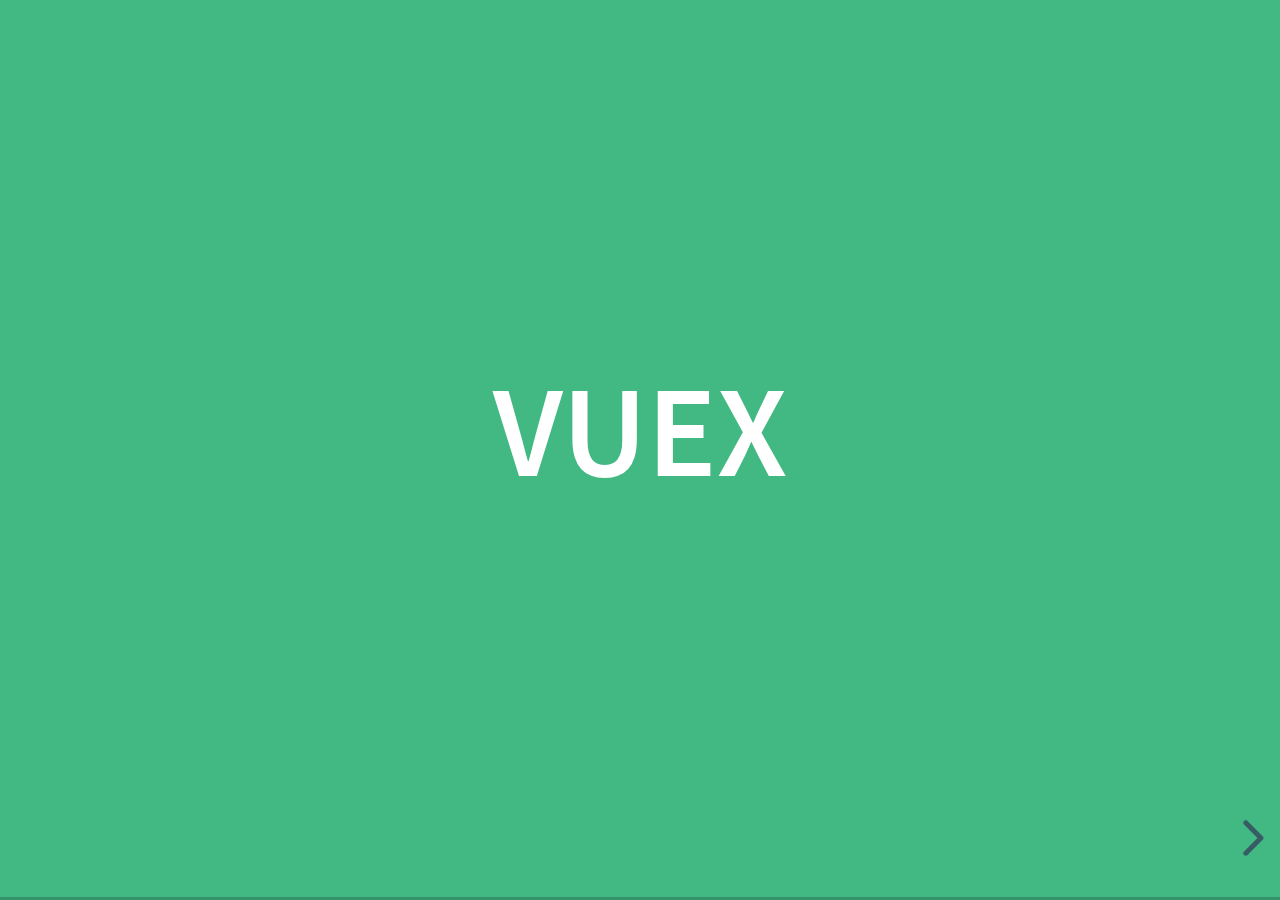
<file: index.html>
<!doctype html>
<html>
	<head>
		<meta charset="utf-8">
		<meta name="viewport" content="width=device-width, initial-scale=1.0, maximum-scale=1.0, user-scalable=no">

		<title>reveal.js</title>

		<link rel="stylesheet" href="css/reveal.css">
		<link rel="stylesheet" href="css/theme/black.css">

		<!-- Theme used for syntax highlighting of code -->
		<link rel="stylesheet" href="lib/css/zenburn.css">

		<!-- Printing and PDF exports -->
		<script>
			var link = document.createElement( 'link' );
			link.rel = 'stylesheet';
			link.type = 'text/css';
			link.href = window.location.search.match( /print-pdf/gi ) ? 'css/print/pdf.css' : 'css/print/paper.css';
			document.getElementsByTagName( 'head' )[0].appendChild( link );
		</script>
	</head>
	<body>
		<div class="reveal">
			<div class="slides">
				<section>
					<h1>VUEX</h1>
				</section>
				<section>
					<section>
						<h3>What is Vuex?</h3>

						<aside class="notes">
							<ul>
								<li>Vuex is a state management pattern + library for Vue.js applications.</li>
								<li>It serves as a centralized store for all the components in an application, with rules ensuring that the state can only be mutated in a predictable fashion.</li>
							</ul>
						</aside>
					</section>
					<section>
						<h3>What is a "State Management Pattern"?</h3>
						<img src="lib/images/vuex.png" style="height: 500px;">
					</section>
					<section>
						<h3>Shared State</h3>
						<img src="lib/images/shared-state.png" style="height: 500px;">
					</section>
				</section>
				<section>
					<section>
						<h3>Core Concepts</h3>
						<ol>
							<li class="fragment fade-up">State</li>
							<li class="fragment fade-up">Getters</li>
							<li class="fragment fade-up">Mutations</li>
							<li class="fragment fade-up">Actions</li>
							<li class="fragment fade-up">Modules</li>
						</ol>
					</section>
				</section>
				<section>
					<section>
						<h3>State</h3>
						<ul>
							<li>Vuex uses a single state tree.</li>
							<li>Data that is being shared to all the components.</li>
							<li>State is immutable.</li>
						</ul>

						<aside class="notes">
								<ul>
									<li>This single object contains all your application level state and serves as the "single source of truth".</li>
									<li>All the data that is in the store can be accessed by the application's components.</li>
									<li>We can't directly change the value of the state.</li>
									<li>To access a state object in a component, we use this.$store.state.(state name)</li>
								</ul>
						</aside>
					</section>
					<section>
						<h3>Getters</h3>
						<ul>
							<li>This is often used if there is an action that needs to be done to the state before returning its value.</li>
							<li>Like computed properties, getter's result are cached.</li>
						</ul>

						<aside class="notes">
							<ul>
								<li>To access a getter object in a component, we use this.$store.getters.(getter name)</li>
							</ul>
						</aside>
					</section>
					<section>
						<h3>Mutations</h3>
						<ul>
							<li>The way to change a value of a state</li>
							<li>Vuex mutations are very similar to events: each mutation has a string type and a handler.</li>
							<li>Mutations are synchronous.</li>
						</ul>

						<aside class="notes">
							<ul>
								<li>You cannot directly call a mutation handler.</li>
								<li>To invoke a mutation handler, you need to call store.commit with its type</li>
								<li>store.commit('name of mutation')</li>
								<li>We can also commit with payload, store.commit('name of mutation', payload)</li>
								<li>It is a best practice practice to use constants for mutation types in Flux implementations.</li>
								<li>This allows the code to take advantage of tooling like linters, and putting all constants in a single file allows your collaborators to get an at-a-glance view of what mutations are possible in the entire application.</li>
							</ul>
						</aside>
					</section>
					<section>
						<h3>Actions</h3>
						<ul>
							<li>Similar to mutations, but actions commit mutations</li>
							<li>Actions are asynchronous.</li>
						</ul>

						<aside class="notes">
							<ul>
								<li>Action handlers receive a context object which exposes the same set of methods/properties on the store instance, so you can call context.commit to commit a mutation, or access the state and getters via context.state and context.getters</li>
								<li>Actions are triggered with the store.dispatch('name of mutation') method</li>
							</ul>
						</aside>
					</section>
					<section>
						<h3>Modules</h3>
						<ul>
							<li>Each module can contain its own state, mutations, actions, getters, and even nested modules.</li>
							<li>By default, actions, mutations and getters inside modules are still registered under the global namespace.</li>
						</ul>

						<aside class="notes">
							<ul>
								<li>If you want your modules to be more self-contained or reusable, you can mark it as namespaced with namespaced: true</li>
							</ul>
						</aside>
					</section>
				</section>
				<section>
					<section>
						<h3>Application Structure</h3>
						<p>Vuex doesn't really restrict how you structure your code. Rather, it enforces a set of high-level principles:</p>
						<ol>
							<li>Application-level state is centralized in the store.</li>
							<li>The only way to mutate the state is by committing mutations, which are synchronous transactions.</li>
							<li>Asynchronous logic should be encapsulated in, and can be composed with actions.</li>
						</ol>
					</section>
					<section>
						<img src="lib/images/proj-structure.png"/ style="height: 500px;" />
					</section>
				</section>
				<section>
					<section>
						<h3>Vuex Dev Tool</h3>
						<img src="lib/images/devtool.png" style="height: 500px;">
					</section>
					<section>
						<a href="https://vuex.vuejs.org/guide/testing.html" target="_blank"><h3>Testing</h3></a>
						<aside class="notes">Click on Testing to go to the Vuex Documentation</aside>
					</section>
				</section>
				<section>
					<h1>DEMO</h1>
					<aside class="notes">/mnt/c/Sites/javascript/vue-quiz</aside>
				</section>
			</div>
		</div>

		<script src="lib/js/head.min.js"></script>
		<script src="js/reveal.js"></script>

		<script>
			// More info about config & dependencies:
			// - https://github.com/hakimel/reveal.js#configuration
			// - https://github.com/hakimel/reveal.js#dependencies
			Reveal.initialize({
				dependencies: [
					{ src: 'plugin/markdown/marked.js' },
					{ src: 'plugin/markdown/markdown.js' },
					{ src: 'plugin/notes/notes.js', async: true },
					{ src: 'plugin/highlight/highlight.js', async: true, callback: function() { hljs.initHighlightingOnLoad(); } }
				]
			});
		</script>
	</body>
</html>
</file>
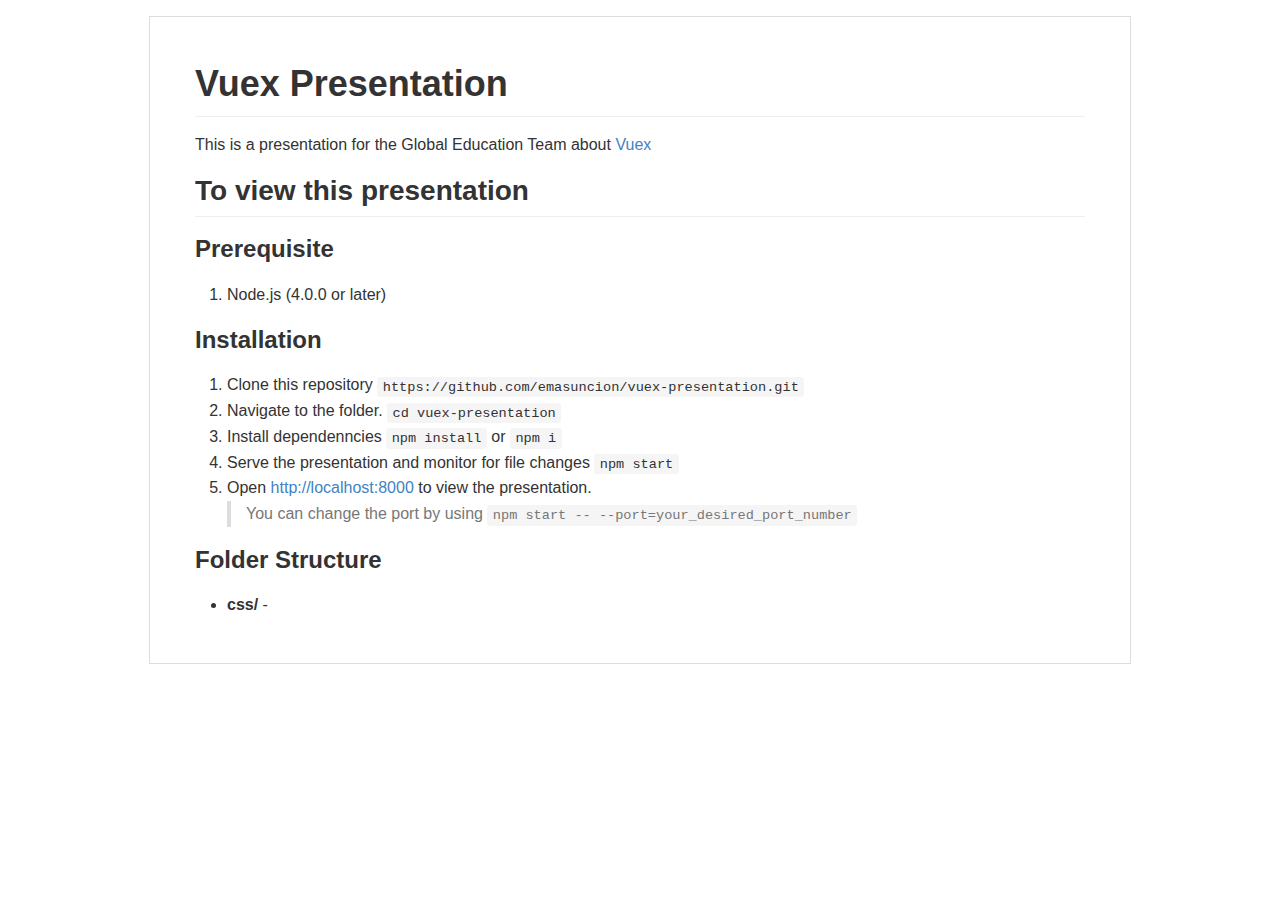
<file: README.html>
<!DOCTYPE html><html><head><meta charset="utf-8"><style>body {
  max-width: 980px;
  border: 1px solid #ddd;
  outline: 1300px solid #fff;
  margin: 16px auto;
}

body .markdown-body
{
  padding: 45px;
}

@font-face {
  font-family: fontawesome-mini;
  src: url([data-uri]) format('woff');
}

.markdown-body {
  font-family: sans-serif;
  -ms-text-size-adjust: 100%;
  -webkit-text-size-adjust: 100%;
  color: #333333;
  overflow: hidden;
  font-family: "Helvetica Neue", Helvetica, "Segoe UI", Arial, freesans, sans-serif;
  font-size: 16px;
  line-height: 1.6;
  word-wrap: break-word;
}

.markdown-body a {
  background: transparent;
}

.markdown-body a:active,
.markdown-body a:hover {
  outline: 0;
}

.markdown-body b,
.markdown-body strong {
  font-weight: bold;
}

.markdown-body mark {
  background: #ff0;
  color: #000;
  font-style: italic;
  font-weight: bold;
}

.markdown-body sub,
.markdown-body sup {
  font-size: 75%;
  line-height: 0;
  position: relative;
  vertical-align: baseline;
}
.markdown-body sup {
  top: -0.5em;
}
.markdown-body sub {
  bottom: -0.25em;
}

.markdown-body h1 {
  font-size: 2em;
  margin: 0.67em 0;
}

.markdown-body img {
  border: 0;
}

.markdown-body hr {
  -moz-box-sizing: content-box;
  box-sizing: content-box;
  height: 0;
}

.markdown-body pre {
  overflow: auto;
}

.markdown-body code,
.markdown-body kbd,
.markdown-body pre,
.markdown-body samp {
  font-family: monospace, monospace;
  font-size: 1em;
}

.markdown-body input {
  color: inherit;
  font: inherit;
  margin: 0;
}

.markdown-body html input[disabled] {
  cursor: default;
}

.markdown-body input {
  line-height: normal;
}

.markdown-body input[type="checkbox"] {
  box-sizing: border-box;
  padding: 0;
}

.markdown-body table {
  border-collapse: collapse;
  border-spacing: 0;
}

.markdown-body td,
.markdown-body th {
  padding: 0;
}

.markdown-body .codehilitetable {
  border: 0;
  border-spacing: 0;
}

.markdown-body .codehilitetable tr {
  border: 0;
}

.markdown-body .codehilitetable pre,
.markdown-body .codehilitetable div.codehilite {
  margin: 0;
}

.markdown-body .linenos,
.markdown-body .code,
.markdown-body .codehilitetable td {
  border: 0;
  padding: 0;
}

.markdown-body td:not(.linenos) .linenodiv {
  padding: 0 !important;
}

.markdown-body .code {
  width: 100%;
}

.markdown-body .linenos div pre,
.markdown-body .linenodiv pre,
.markdown-body .linenodiv {
  border: 0;
  -webkit-border-radius: 0;
  -moz-border-radius: 0;
  border-radius: 0;
  -webkit-border-top-left-radius: 3px;
  -webkit-border-bottom-left-radius: 3px;
  -moz-border-radius-topleft: 3px;
  -moz-border-radius-bottomleft: 3px;
  border-top-left-radius: 3px;
  border-bottom-left-radius: 3px;
}

.markdown-body .code div pre,
.markdown-body .code div {
  border: 0;
  -webkit-border-radius: 0;
  -moz-border-radius: 0;
  border-radius: 0;
  -webkit-border-top-right-radius: 3px;
  -webkit-border-bottom-right-radius: 3px;
  -moz-border-radius-topright: 3px;
  -moz-border-radius-bottomright: 3px;
  border-top-right-radius: 3px;
  border-bottom-right-radius: 3px;
}

.markdown-body * {
  -moz-box-sizing: border-box;
  box-sizing: border-box;
}

.markdown-body input {
  font: 13px Helvetica, arial, freesans, clean, sans-serif, "Segoe UI Emoji", "Segoe UI Symbol";
  line-height: 1.4;
}

.markdown-body a {
  color: #4183c4;
  text-decoration: none;
}

.markdown-body a:hover,
.markdown-body a:focus,
.markdown-body a:active {
  text-decoration: underline;
}

.markdown-body hr {
  height: 0;
  margin: 15px 0;
  overflow: hidden;
  background: transparent;
  border: 0;
  border-bottom: 1px solid #ddd;
}

.markdown-body hr:before,
.markdown-body hr:after {
  display: table;
  content: " ";
}

.markdown-body hr:after {
  clear: both;
}

.markdown-body h1,
.markdown-body h2,
.markdown-body h3,
.markdown-body h4,
.markdown-body h5,
.markdown-body h6 {
  margin-top: 15px;
  margin-bottom: 15px;
  line-height: 1.1;
}

.markdown-body h1 {
  font-size: 30px;
}

.markdown-body h2 {
  font-size: 21px;
}

.markdown-body h3 {
  font-size: 16px;
}

.markdown-body h4 {
  font-size: 14px;
}

.markdown-body h5 {
  font-size: 12px;
}

.markdown-body h6 {
  font-size: 11px;
}

.markdown-body blockquote {
  margin: 0;
}

.markdown-body ul,
.markdown-body ol {
  padding: 0;
  margin-top: 0;
  margin-bottom: 0;
}

.markdown-body ol ol,
.markdown-body ul ol {
  list-style-type: lower-roman;
}

.markdown-body ul ul ol,
.markdown-body ul ol ol,
.markdown-body ol ul ol,
.markdown-body ol ol ol {
  list-style-type: lower-alpha;
}

.markdown-body dd {
  margin-left: 0;
}

.markdown-body code,
.markdown-body pre,
.markdown-body samp {
  font-family: Consolas, "Liberation Mono", Menlo, Courier, monospace;
  font-size: 12px;
}

.markdown-body pre {
  margin-top: 0;
  margin-bottom: 0;
}

.markdown-body kbd {
  background-color: #e7e7e7;
  background-image: -moz-linear-gradient(#fefefe, #e7e7e7);
  background-image: -webkit-linear-gradient(#fefefe, #e7e7e7);
  background-image: linear-gradient(#fefefe, #e7e7e7);
  background-repeat: repeat-x;
  border-radius: 2px;
  border: 1px solid #cfcfcf;
  color: #000;
  padding: 3px 5px;
  line-height: 10px;
  font: 11px Consolas, "Liberation Mono", Menlo, Courier, monospace;
  display: inline-block;
}

.markdown-body>*:first-child {
  margin-top: 0 !important;
}

.markdown-body>*:last-child {
  margin-bottom: 0 !important;
}

.markdown-body .headerlink {
  font: normal 400 16px fontawesome-mini;
  vertical-align: middle;
  margin-left: -16px;
  float: left;
  display: inline-block;
  text-decoration: none;
  opacity: 0;
  color: #333;
}

.markdown-body .headerlink:focus {
  outline: none;
}

.markdown-body h1 .headerlink {
  margin-top: 0.8rem;
}

.markdown-body h2 .headerlink,
.markdown-body h3 .headerlink {
  margin-top: 0.6rem;
}

.markdown-body h4 .headerlink {
  margin-top: 0.2rem;
}

.markdown-body h5 .headerlink,
.markdown-body h6 .headerlink {
  margin-top: 0;
}

.markdown-body .headerlink:hover,
.markdown-body h1:hover .headerlink,
.markdown-body h2:hover .headerlink,
.markdown-body h3:hover .headerlink,
.markdown-body h4:hover .headerlink,
.markdown-body h5:hover .headerlink,
.markdown-body h6:hover .headerlink {
  opacity: 1;
  text-decoration: none;
}

.markdown-body h1 {
  padding-bottom: 0.3em;
  font-size: 2.25em;
  line-height: 1.2;
  border-bottom: 1px solid #eee;
}

.markdown-body h2 {
  padding-bottom: 0.3em;
  font-size: 1.75em;
  line-height: 1.225;
  border-bottom: 1px solid #eee;
}

.markdown-body h3 {
  font-size: 1.5em;
  line-height: 1.43;
}

.markdown-body h4 {
  font-size: 1.25em;
}

.markdown-body h5 {
  font-size: 1em;
}

.markdown-body h6 {
  font-size: 1em;
  color: #777;
}

.markdown-body p,
.markdown-body blockquote,
.markdown-body ul,
.markdown-body ol,
.markdown-body dl,
.markdown-body table,
.markdown-body pre,
.markdown-body .admonition {
  margin-top: 0;
  margin-bottom: 16px;
}

.markdown-body hr {
  height: 4px;
  padding: 0;
  margin: 16px 0;
  background-color: #e7e7e7;
  border: 0 none;
}

.markdown-body ul,
.markdown-body ol {
  padding-left: 2em;
}

.markdown-body ul ul,
.markdown-body ul ol,
.markdown-body ol ol,
.markdown-body ol ul {
  margin-top: 0;
  margin-bottom: 0;
}

.markdown-body li>p {
  margin-top: 16px;
}

.markdown-body dl {
  padding: 0;
}

.markdown-body dl dt {
  padding: 0;
  margin-top: 16px;
  font-size: 1em;
  font-style: italic;
  font-weight: bold;
}

.markdown-body dl dd {
  padding: 0 16px;
  margin-bottom: 16px;
}

.markdown-body blockquote {
  padding: 0 15px;
  color: #777;
  border-left: 4px solid #ddd;
}

.markdown-body blockquote>:first-child {
  margin-top: 0;
}

.markdown-body blockquote>:last-child {
  margin-bottom: 0;
}

.markdown-body table {
  display: block;
  width: 100%;
  overflow: auto;
  word-break: normal;
  word-break: keep-all;
}

.markdown-body table th {
  font-weight: bold;
}

.markdown-body table th,
.markdown-body table td {
  padding: 6px 13px;
  border: 1px solid #ddd;
}

.markdown-body table tr {
  background-color: #fff;
  border-top: 1px solid #ccc;
}

.markdown-body table tr:nth-child(2n) {
  background-color: #f8f8f8;
}

.markdown-body img {
  max-width: 100%;
  -moz-box-sizing: border-box;
  box-sizing: border-box;
}

.markdown-body code,
.markdown-body samp {
  padding: 0;
  padding-top: 0.2em;
  padding-bottom: 0.2em;
  margin: 0;
  font-size: 85%;
  background-color: rgba(0,0,0,0.04);
  border-radius: 3px;
}

.markdown-body code:before,
.markdown-body code:after {
  letter-spacing: -0.2em;
  content: "\00a0";
}

.markdown-body pre>code {
  padding: 0;
  margin: 0;
  font-size: 100%;
  word-break: normal;
  white-space: pre;
  background: transparent;
  border: 0;
}

.markdown-body .codehilite {
  margin-bottom: 16px;
}

.markdown-body .codehilite pre,
.markdown-body pre {
  padding: 16px;
  overflow: auto;
  font-size: 85%;
  line-height: 1.45;
  background-color: #f7f7f7;
  border-radius: 3px;
}

.markdown-body .codehilite pre {
  margin-bottom: 0;
  word-break: normal;
}

.markdown-body pre {
  word-wrap: normal;
}

.markdown-body pre code {
  display: inline;
  max-width: initial;
  padding: 0;
  margin: 0;
  overflow: initial;
  line-height: inherit;
  word-wrap: normal;
  background-color: transparent;
  border: 0;
}

.markdown-body pre code:before,
.markdown-body pre code:after {
  content: normal;
}

/* Admonition */
.markdown-body .admonition {
  -webkit-border-radius: 3px;
  -moz-border-radius: 3px;
  position: relative;
  border-radius: 3px;
  border: 1px solid #e0e0e0;
  border-left: 6px solid #333;
  padding: 10px 10px 10px 30px;
}

.markdown-body .admonition table {
  color: #333;
}

.markdown-body .admonition p {
  padding: 0;
}

.markdown-body .admonition-title {
  font-weight: bold;
  margin: 0;
}

.markdown-body .admonition>.admonition-title {
  color: #333;
}

.markdown-body .attention>.admonition-title {
  color: #a6d796;
}

.markdown-body .caution>.admonition-title {
  color: #d7a796;
}

.markdown-body .hint>.admonition-title {
  color: #96c6d7;
}

.markdown-body .danger>.admonition-title {
  color: #c25f77;
}

.markdown-body .question>.admonition-title {
  color: #96a6d7;
}

.markdown-body .note>.admonition-title {
  color: #d7c896;
}

.markdown-body .admonition:before,
.markdown-body .attention:before,
.markdown-body .caution:before,
.markdown-body .hint:before,
.markdown-body .danger:before,
.markdown-body .question:before,
.markdown-body .note:before {
  font: normal normal 16px fontawesome-mini;
  -moz-osx-font-smoothing: grayscale;
  -webkit-user-select: none;
  -moz-user-select: none;
  -ms-user-select: none;
  user-select: none;
  line-height: 1.5;
  color: #333;
  position: absolute;
  left: 0;
  top: 0;
  padding-top: 10px;
  padding-left: 10px;
}

.markdown-body .admonition:before {
  content: "\f056\00a0";
  color: 333;
}

.markdown-body .attention:before {
  content: "\f058\00a0";
  color: #a6d796;
}

.markdown-body .caution:before {
  content: "\f06a\00a0";
  color: #d7a796;
}

.markdown-body .hint:before {
  content: "\f05a\00a0";
  color: #96c6d7;
}

.markdown-body .danger:before {
  content: "\f057\00a0";
  color: #c25f77;
}

.markdown-body .question:before {
  content: "\f059\00a0";
  color: #96a6d7;
}

.markdown-body .note:before {
  content: "\f040\00a0";
  color: #d7c896;
}

.markdown-body .admonition::after {
  content: normal;
}

.markdown-body .attention {
  border-left: 6px solid #a6d796;
}

.markdown-body .caution {
  border-left: 6px solid #d7a796;
}

.markdown-body .hint {
  border-left: 6px solid #96c6d7;
}

.markdown-body .danger {
  border-left: 6px solid #c25f77;
}

.markdown-body .question {
  border-left: 6px solid #96a6d7;
}

.markdown-body .note {
  border-left: 6px solid #d7c896;
}

.markdown-body .admonition>*:first-child {
  margin-top: 0 !important;
}

.markdown-body .admonition>*:last-child {
  margin-bottom: 0 !important;
}

/* progress bar*/
.markdown-body .progress {
  display: block;
  width: 300px;
  margin: 10px 0;
  height: 24px;
  -webkit-border-radius: 3px;
  -moz-border-radius: 3px;
  border-radius: 3px;
  background-color: #ededed;
  position: relative;
  box-shadow: inset -1px 1px 3px rgba(0, 0, 0, .1);
}

.markdown-body .progress-label {
  position: absolute;
  text-align: center;
  font-weight: bold;
  width: 100%; margin: 0;
  line-height: 24px;
  color: #333;
  text-shadow: 1px 1px 0 #fefefe, -1px -1px 0 #fefefe, -1px 1px 0 #fefefe, 1px -1px 0 #fefefe, 0 1px 0 #fefefe, 0 -1px 0 #fefefe, 1px 0 0 #fefefe, -1px 0 0 #fefefe, 1px 1px 2px #000;
  -webkit-font-smoothing: antialiased !important;
  white-space: nowrap;
  overflow: hidden;
}

.markdown-body .progress-bar {
  height: 24px;
  float: left;
  -webkit-border-radius: 3px;
  -moz-border-radius: 3px;
  border-radius: 3px;
  background-color: #96c6d7;
  box-shadow: inset 0 1px 0 rgba(255, 255, 255, .5), inset 0 -1px 0 rgba(0, 0, 0, .1);
  background-size: 30px 30px;
  background-image: -webkit-linear-gradient(
    135deg, rgba(255, 255, 255, .4) 27%,
    transparent 27%,
    transparent 52%, rgba(255, 255, 255, .4) 52%,
    rgba(255, 255, 255, .4) 77%,
    transparent 77%, transparent
  );
  background-image: -moz-linear-gradient(
    135deg,
    rgba(255, 255, 255, .4) 27%, transparent 27%,
    transparent 52%, rgba(255, 255, 255, .4) 52%,
    rgba(255, 255, 255, .4) 77%, transparent 77%,
    transparent
  );
  background-image: -ms-linear-gradient(
    135deg,
    rgba(255, 255, 255, .4) 27%, transparent 27%,
    transparent 52%, rgba(255, 255, 255, .4) 52%,
    rgba(255, 255, 255, .4) 77%, transparent 77%,
    transparent
  );
  background-image: -o-linear-gradient(
    135deg,
    rgba(255, 255, 255, .4) 27%, transparent 27%,
    transparent 52%, rgba(255, 255, 255, .4) 52%,
    rgba(255, 255, 255, .4) 77%, transparent 77%,
    transparent
  );
  background-image: linear-gradient(
    135deg,
    rgba(255, 255, 255, .4) 27%, transparent 27%,
    transparent 52%, rgba(255, 255, 255, .4) 52%,
    rgba(255, 255, 255, .4) 77%, transparent 77%,
    transparent
  );
}

.markdown-body .progress-100plus .progress-bar {
  background-color: #a6d796;
}

.markdown-body .progress-80plus .progress-bar {
  background-color: #c6d796;
}

.markdown-body .progress-60plus .progress-bar {
  background-color: #d7c896;
}

.markdown-body .progress-40plus .progress-bar {
  background-color: #d7a796;
}

.markdown-body .progress-20plus .progress-bar {
  background-color: #d796a6;
}

.markdown-body .progress-0plus .progress-bar {
  background-color: #c25f77;
}

.markdown-body .candystripe-animate .progress-bar{
  -webkit-animation: animate-stripes 3s linear infinite;
  -moz-animation: animate-stripes 3s linear infinite;
  animation: animate-stripes 3s linear infinite;
}

@-webkit-keyframes animate-stripes {
  0% {
    background-position: 0 0;
  }

  100% {
    background-position: 60px 0;
  }
}

@-moz-keyframes animate-stripes {
  0% {
    background-position: 0 0;
  }

  100% {
    background-position: 60px 0;
  }
}

@keyframes animate-stripes {
  0% {
    background-position: 0 0;
  }

  100% {
    background-position: 60px 0;
  }
}

.markdown-body .gloss .progress-bar {
  box-shadow:
    inset 0 4px 12px rgba(255, 255, 255, .7),
    inset 0 -12px 0 rgba(0, 0, 0, .05);
}

/* Multimarkdown Critic Blocks */
.markdown-body .critic_mark {
  background: #ff0;
}

.markdown-body .critic_delete {
  color: #c82829;
  text-decoration: line-through;
}

.markdown-body .critic_insert {
  color: #718c00 ;
  text-decoration: underline;
}

.markdown-body .critic_comment {
  color: #8e908c;
  font-style: italic;
}

.markdown-body .headeranchor {
  font: normal normal 16px fontawesome-mini;
  line-height: 1;
  display: inline-block;
  text-decoration: none;
  -webkit-font-smoothing: antialiased;
  -moz-osx-font-smoothing: grayscale;
  -webkit-user-select: none;
  -moz-user-select: none;
  -ms-user-select: none;
  user-select: none;
}

.headeranchor:before {
  content: '\e157';
}

.markdown-body .task-list-item {
  list-style-type: none;
}

.markdown-body .task-list-item+.task-list-item {
  margin-top: 3px;
}

.markdown-body .task-list-item input {
  margin: 0 4px 0.25em -20px;
  vertical-align: middle;
}

/* Media */
@media only screen and (min-width: 480px) {
  .markdown-body {
    font-size:14px;
  }
}

@media only screen and (min-width: 768px) {
  .markdown-body {
    font-size:16px;
  }
}

@media print {
  .markdown-body * {
    background: transparent !important;
    color: black !important;
    filter:none !important;
    -ms-filter: none !important;
  }

  .markdown-body {
    font-size:12pt;
    max-width:100%;
    outline:none;
    border: 0;
  }

  .markdown-body a,
  .markdown-body a:visited {
    text-decoration: underline;
  }

  .markdown-body .headeranchor-link {
    display: none;
  }

  .markdown-body a[href]:after {
    content: " (" attr(href) ")";
  }

  .markdown-body abbr[title]:after {
    content: " (" attr(title) ")";
  }

  .markdown-body .ir a:after,
  .markdown-body a[href^="javascript:"]:after,
  .markdown-body a[href^="#"]:after {
    content: "";
  }

  .markdown-body pre {
    white-space: pre;
    white-space: pre-wrap;
    word-wrap: break-word;
  }

  .markdown-body pre,
  .markdown-body blockquote {
    border: 1px solid #999;
    padding-right: 1em;
    page-break-inside: avoid;
  }

  .markdown-body .progress,
  .markdown-body .progress-bar {
    -moz-box-shadow: none;
    -webkit-box-shadow: none;
    box-shadow: none;
  }

  .markdown-body .progress {
    border: 1px solid #ddd;
  }

  .markdown-body .progress-bar {
    height: 22px;
    border-right: 1px solid #ddd;
  }

  .markdown-body tr,
  .markdown-body img {
    page-break-inside: avoid;
  }

  .markdown-body img {
    max-width: 100% !important;
  }

  .markdown-body p,
  .markdown-body h2,
  .markdown-body h3 {
    orphans: 3;
    widows: 3;
  }

  .markdown-body h2,
  .markdown-body h3 {
    page-break-after: avoid;
  }
}
</style><style>/*github*/
.codehilite {background-color:#fff;color:#333333;}
.codehilite .hll {background-color:#ffffcc;}
.codehilite .c{color:#999988;font-style:italic}
.codehilite .err{color:#a61717;background-color:#e3d2d2}
.codehilite .k{font-weight:bold}
.codehilite .o{font-weight:bold}
.codehilite .cm{color:#999988;font-style:italic}
.codehilite .cp{color:#999999;font-weight:bold}
.codehilite .c1{color:#999988;font-style:italic}
.codehilite .cs{color:#999999;font-weight:bold;font-style:italic}
.codehilite .gd{color:#000000;background-color:#ffdddd}
.codehilite .ge{font-style:italic}
.codehilite .gr{color:#aa0000}
.codehilite .gh{color:#999999}
.codehilite .gi{color:#000000;background-color:#ddffdd}
.codehilite .go{color:#888888}
.codehilite .gp{color:#555555}
.codehilite .gs{font-weight:bold}
.codehilite .gu{color:#800080;font-weight:bold}
.codehilite .gt{color:#aa0000}
.codehilite .kc{font-weight:bold}
.codehilite .kd{font-weight:bold}
.codehilite .kn{font-weight:bold}
.codehilite .kp{font-weight:bold}
.codehilite .kr{font-weight:bold}
.codehilite .kt{color:#445588;font-weight:bold}
.codehilite .m{color:#009999}
.codehilite .s{color:#dd1144}
.codehilite .n{color:#333333}
.codehilite .na{color:teal}
.codehilite .nb{color:#0086b3}
.codehilite .nc{color:#445588;font-weight:bold}
.codehilite .no{color:teal}
.codehilite .ni{color:purple}
.codehilite .ne{color:#990000;font-weight:bold}
.codehilite .nf{color:#990000;font-weight:bold}
.codehilite .nn{color:#555555}
.codehilite .nt{color:navy}
.codehilite .nv{color:teal}
.codehilite .ow{font-weight:bold}
.codehilite .w{color:#bbbbbb}
.codehilite .mf{color:#009999}
.codehilite .mh{color:#009999}
.codehilite .mi{color:#009999}
.codehilite .mo{color:#009999}
.codehilite .sb{color:#dd1144}
.codehilite .sc{color:#dd1144}
.codehilite .sd{color:#dd1144}
.codehilite .s2{color:#dd1144}
.codehilite .se{color:#dd1144}
.codehilite .sh{color:#dd1144}
.codehilite .si{color:#dd1144}
.codehilite .sx{color:#dd1144}
.codehilite .sr{color:#009926}
.codehilite .s1{color:#dd1144}
.codehilite .ss{color:#990073}
.codehilite .bp{color:#999999}
.codehilite .vc{color:teal}
.codehilite .vg{color:teal}
.codehilite .vi{color:teal}
.codehilite .il{color:#009999}
.codehilite .gc{color:#999;background-color:#EAF2F5}
</style><title>README</title></head><body><article class="markdown-body"><h1 id="vuex-presentation">Vuex Presentation<a class="headerlink" href="#vuex-presentation" title="Permanent link"></a></h1>
<p>This is a presentation for the Global Education Team about <a href="http://vuex.vuejs.org/">Vuex</a></p>
<h2 id="to-view-this-presentation">To view this presentation<a class="headerlink" href="#to-view-this-presentation" title="Permanent link"></a></h2>
<h3 id="prerequisite">Prerequisite<a class="headerlink" href="#prerequisite" title="Permanent link"></a></h3>
<ol>
<li>Node.js (4.0.0 or later)</li>
</ol>
<h3 id="installation">Installation<a class="headerlink" href="#installation" title="Permanent link"></a></h3>
<ol>
<li>Clone this repository <code>https://github.com/emasuncion/vuex-presentation.git</code></li>
<li>Navigate to the folder. <code>cd vuex-presentation</code></li>
<li>Install dependenncies <code>npm install</code> or <code>npm i</code></li>
<li>Serve the presentation and monitor for file changes <code>npm start</code></li>
<li>Open <a href="http://localhost:8000">http://localhost:8000</a> to view the presentation.<blockquote>
<p>You can change the port by using <code>npm start -- --port=your_desired_port_number</code></p>
</blockquote>
</li>
</ol>
<h3 id="folder-structure">Folder Structure<a class="headerlink" href="#folder-structure" title="Permanent link"></a></h3>
<ul>
<li><strong>css/</strong> -</li>
</ul></article></body></html>
</file>
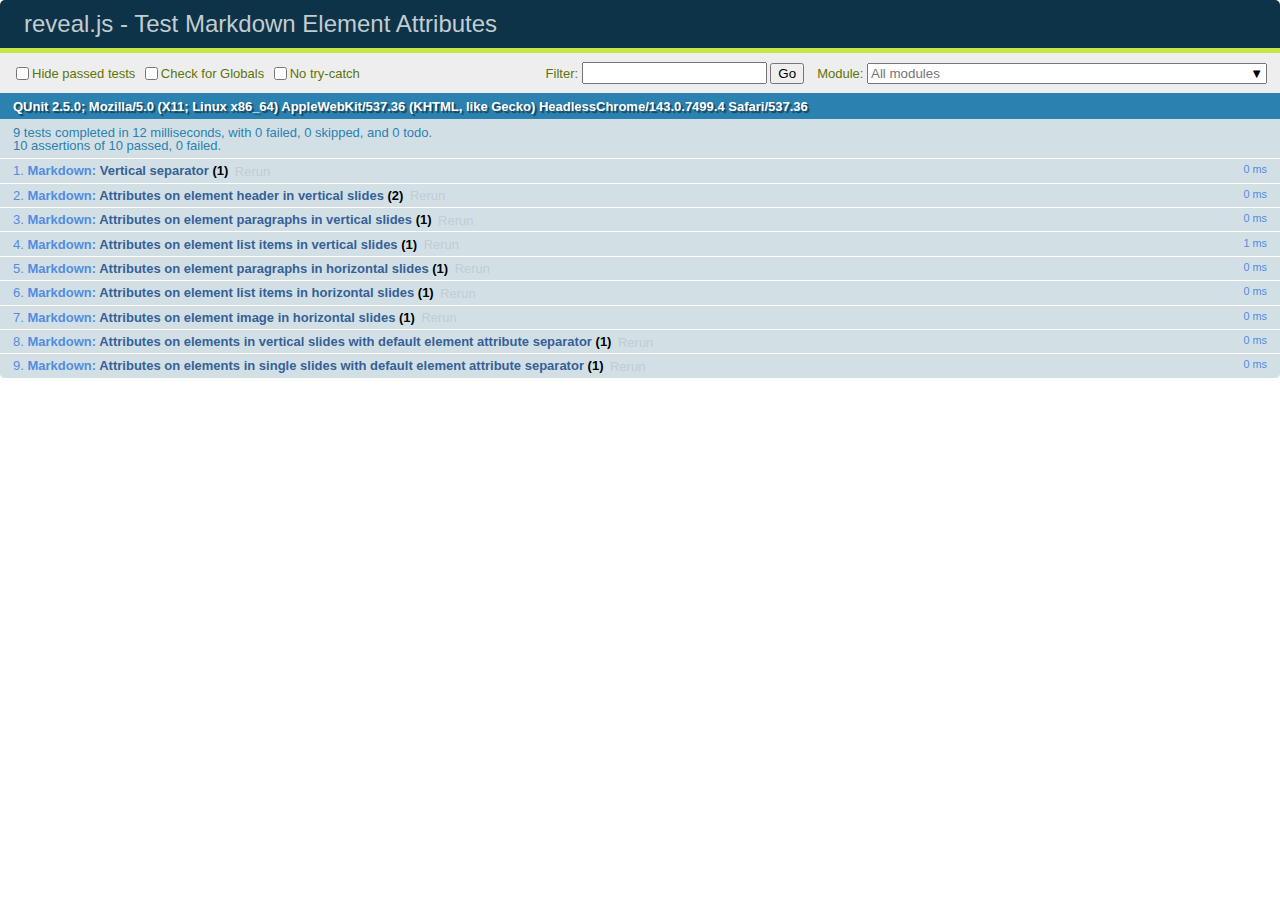
<file: test/test-markdown-element-attributes.html>
<!doctype html>
<html lang="en">

	<head>
		<meta charset="utf-8">

		<title>reveal.js - Test Markdown Element Attributes</title>

		<link rel="stylesheet" href="../css/reveal.css">
		<link rel="stylesheet" href="qunit-2.5.0.css">
	</head>

	<body style="overflow: auto;">

		<div id="qunit"></div>
		<div id="qunit-fixture"></div>

		<div class="reveal" style="display: none;">

			<div class="slides">

				<!-- <section data-markdown="example.md" data-separator="^\n\n\n" data-separator-vertical="^\n\n"></section> -->

				<!-- Slides are separated by newline + three dashes + newline, vertical slides identical but two dashes -->
				<section data-markdown data-separator="^\n---\n$" data-separator-vertical="^\n--\n$" data-element-attributes="{_\s*?([^}]+?)}">>
					<script type="text/template">
						## Slide 1.1
						<!-- {_class="fragment fade-out" data-fragment-index="1"} -->

						--

						## Slide 1.2
						<!-- {_class="fragment shrink"} -->

						Paragraph 1
						<!-- {_class="fragment grow"} -->

						Paragraph 2
						<!-- {_class="fragment grow"} -->

						- list item 1 <!-- {_class="fragment grow"} -->
						- list item 2 <!-- {_class="fragment grow"} -->
						- list item 3 <!-- {_class="fragment grow"} -->


						---

						## Slide 2


						Paragraph 1.2  
						multi-line <!-- {_class="fragment highlight-red"} -->

						Paragraph 2.2 <!-- {_class="fragment highlight-red"} -->

						Paragraph 2.3 <!-- {_class="fragment highlight-red"} -->

						Paragraph 2.4 <!-- {_class="fragment highlight-red"} -->

						- list item 1 <!-- {_class="fragment highlight-green"} -->
						- list item 2<!-- {_class="fragment highlight-green"} -->
						- list item 3<!-- {_class="fragment highlight-green"} -->
						- list item 4
						<!-- {_class="fragment highlight-green"} -->
						- list item 5<!-- {_class="fragment highlight-green"} -->

						Test

						![Example Picture](examples/assets/image2.png)
						<!-- {_class="reveal stretch"} -->

					</script>
				</section>



				<section 	data-markdown data-separator="^\n\n\n"
									data-separator-vertical="^\n\n"
									data-separator-notes="^Note:"
									data-charset="utf-8">
					<script type="text/template">
						# Test attributes in Markdown with default separator
						## Slide 1 Def <!-- .element: class="fragment highlight-red" data-fragment-index="1" -->


						## Slide 2 Def
						<!-- .element: class="fragment highlight-red" -->

					</script>
				</section>

				<section data-markdown>
				  <script type="text/template">
					## Hello world
					A paragraph
					<!-- .element: class="fragment highlight-blue" -->
				  </script>
				</section>

				<section data-markdown>
				  <script type="text/template">
					## Hello world

					Multiple  
					Line
					<!-- .element: class="fragment highlight-blue" -->
				  </script>
				</section>

				<section data-markdown>
				  <script type="text/template">
					## Hello world

					Test<!-- .element: class="fragment highlight-blue" -->

					More Test
				  </script>
				</section>


			</div>

		</div>

		<script src="../lib/js/head.min.js"></script>
		<script src="../js/reveal.js"></script>
		<script src="../plugin/markdown/marked.js"></script>
		<script src="../plugin/markdown/markdown.js"></script>
		<script src="qunit-2.5.0.js"></script>

		<script src="test-markdown-element-attributes.js"></script>

	</body>
</html>
</file>
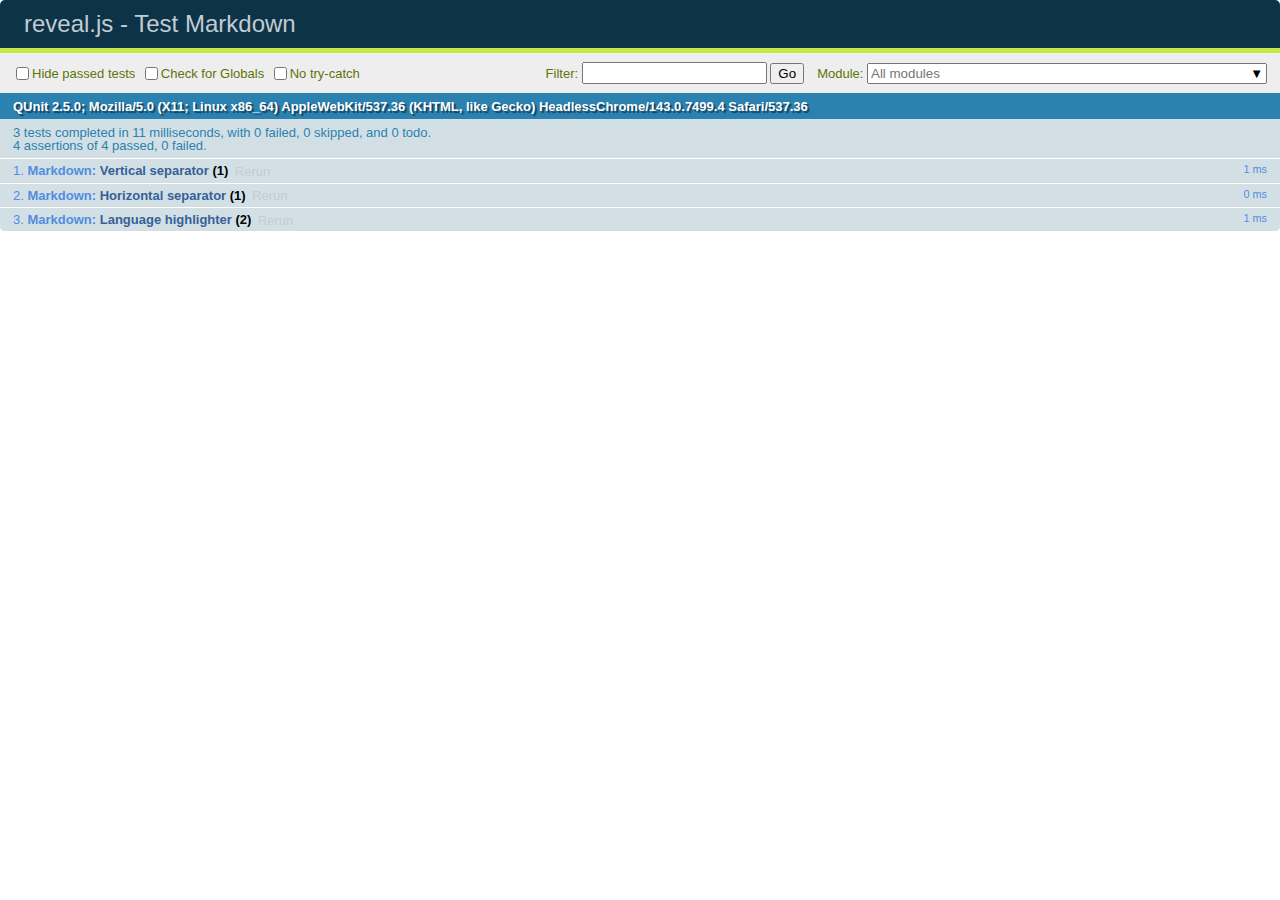
<file: test/test-markdown-external.html>
<!doctype html>
<html lang="en">

	<head>
		<meta charset="utf-8">

		<title>reveal.js - Test Markdown</title>

		<link rel="stylesheet" href="../css/reveal.css">
		<link rel="stylesheet" href="qunit-2.5.0.css">
	</head>

	<body style="overflow: auto;">

		<div id="qunit"></div>
  		<div id="qunit-fixture"></div>

		<div class="reveal" style="display: none;">

			<div class="slides">
				<section data-markdown="simple.md" data-separator="^\r?\n\r?\n\r?\n" data-separator-vertical="^\r?\n\r?\n"></section>
			</div>

		</div>

		<script src="../lib/js/head.min.js"></script>
		<script src="../js/reveal.js"></script>
		<script src="../plugin/highlight/highlight.js"></script>
		<script src="../plugin/markdown/marked.js"></script>
		<script src="../plugin/markdown/markdown.js"></script>
		<script src="qunit-2.5.0.js"></script>

		<script src="test-markdown-external.js"></script>

	</body>
</html>
</file>
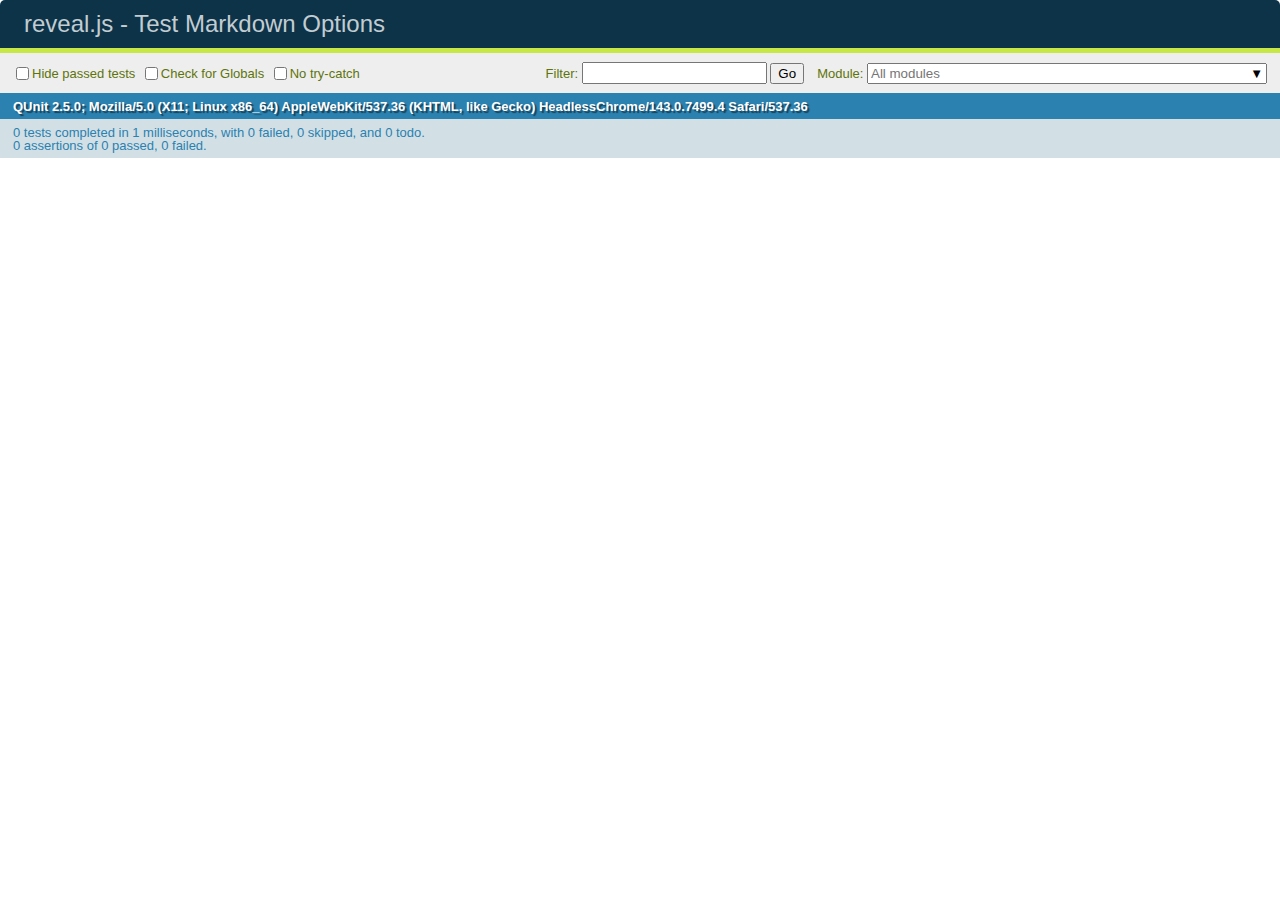
<file: test/test-markdown-options.html>
<!doctype html>
<html lang="en">

	<head>
		<meta charset="utf-8">

		<title>reveal.js - Test Markdown Options</title>

		<link rel="stylesheet" href="../css/reveal.css">
		<link rel="stylesheet" href="qunit-2.5.0.css">
	</head>

	<body style="overflow: auto;">

		<div id="qunit"></div>
		<div id="qunit-fixture"></div>

		<div class="reveal" style="display: none;">

			<div class="slides">

				<section data-markdown>
					<script type="text/template">
						## Testing Markdown Options

						This "slide" should contain 'smart' quotes.
					</script>
				</section>

			</div>

		</div>

		<script src="../lib/js/head.min.js"></script>
		<script src="../js/reveal.js"></script>
		<script src="qunit-2.5.0.js"></script>

		<script src="test-markdown-options.js"></script>

	</body>
</html>
</file>
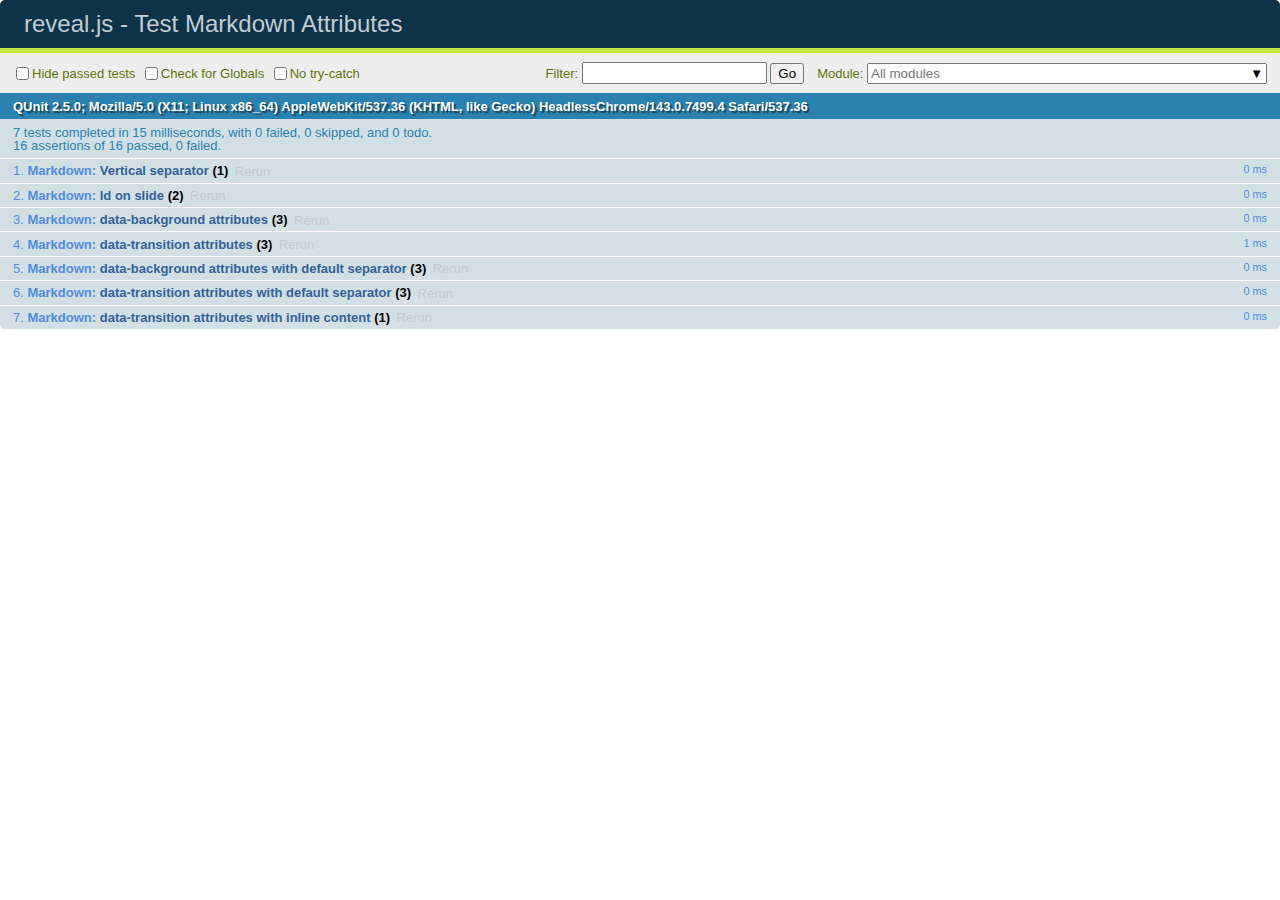
<file: test/test-markdown-slide-attributes.html>
<!doctype html>
<html lang="en">

	<head>
		<meta charset="utf-8">

		<title>reveal.js - Test Markdown Attributes</title>

		<link rel="stylesheet" href="../css/reveal.css">
		<link rel="stylesheet" href="qunit-2.5.0.css">
	</head>

	<body style="overflow: auto;">

		<div id="qunit"></div>
		<div id="qunit-fixture"></div>

		<div class="reveal" style="display: none;">

			<div class="slides">

				<!-- <section data-markdown="example.md" data-separator="^\n\n\n" data-separator-vertical="^\n\n"></section> -->

				<!-- Slides are separated by three lines, vertical slides by two lines, attributes are one any line starting with (spaces and) two dashes -->
				<section 	data-markdown data-separator="^\n\n\n"
									data-separator-vertical="^\n\n"
									data-separator-notes="^Note:"
									data-attributes="--\s(.*?)$"
									data-charset="utf-8">
					<script type="text/template">
						# Test attributes in Markdown
						## Slide 1



						## Slide 2
						<!-- -- id="slide2" data-transition="zoom" data-background="#A0C66B" -->


						## Slide 2.1
						<!-- -- data-background="#ff0000" data-transition="fade" -->


						## Slide 2.2
						[Link to Slide2](#/slide2)



						## Slide 3
						<!-- -- data-transition="zoom" data-background="#C6916B" -->



						## Slide 4
					</script>
				</section>

				<section 	data-markdown data-separator="^\n\n\n"
									data-separator-vertical="^\n\n"
									data-separator-notes="^Note:"
									data-charset="utf-8">
					<script type="text/template">
						# Test attributes in Markdown with default separator
						## Slide 1 Def



						## Slide 2 Def
						<!-- .slide: id="slide2def" data-transition="concave" data-background="#A7C66B" -->


						## Slide 2.1 Def
						<!-- .slide: data-background="#f70000" data-transition="page" -->


						## Slide 2.2 Def
						[Link to Slide2](#/slide2def)



						## Slide 3 Def
						<!-- .slide: data-transition="concave" data-background="#C7916B" -->



						## Slide 4
					</script>
				</section>

				<section data-markdown>
					<script type="text/template">
						<!-- .slide: data-background="#ff0000" -->
						## Hello world
					</script>
				</section>

				<section data-markdown>
					<script type="text/template">
						## Hello world
						<!-- .slide: data-background="#ff0000" -->
					</script>
				</section>

				<section data-markdown>
					<script type="text/template">
						## Hello world

						Test
						<!-- .slide: data-background="#ff0000" -->

						More Test
					</script>
				</section>

			</div>

		</div>

		<script src="../lib/js/head.min.js"></script>
		<script src="../js/reveal.js"></script>
		<script src="../plugin/markdown/marked.js"></script>
		<script src="../plugin/markdown/markdown.js"></script>
		<script src="qunit-2.5.0.js"></script>

		<script src="test-markdown-slide-attributes.js"></script>

	</body>
</html>
</file>
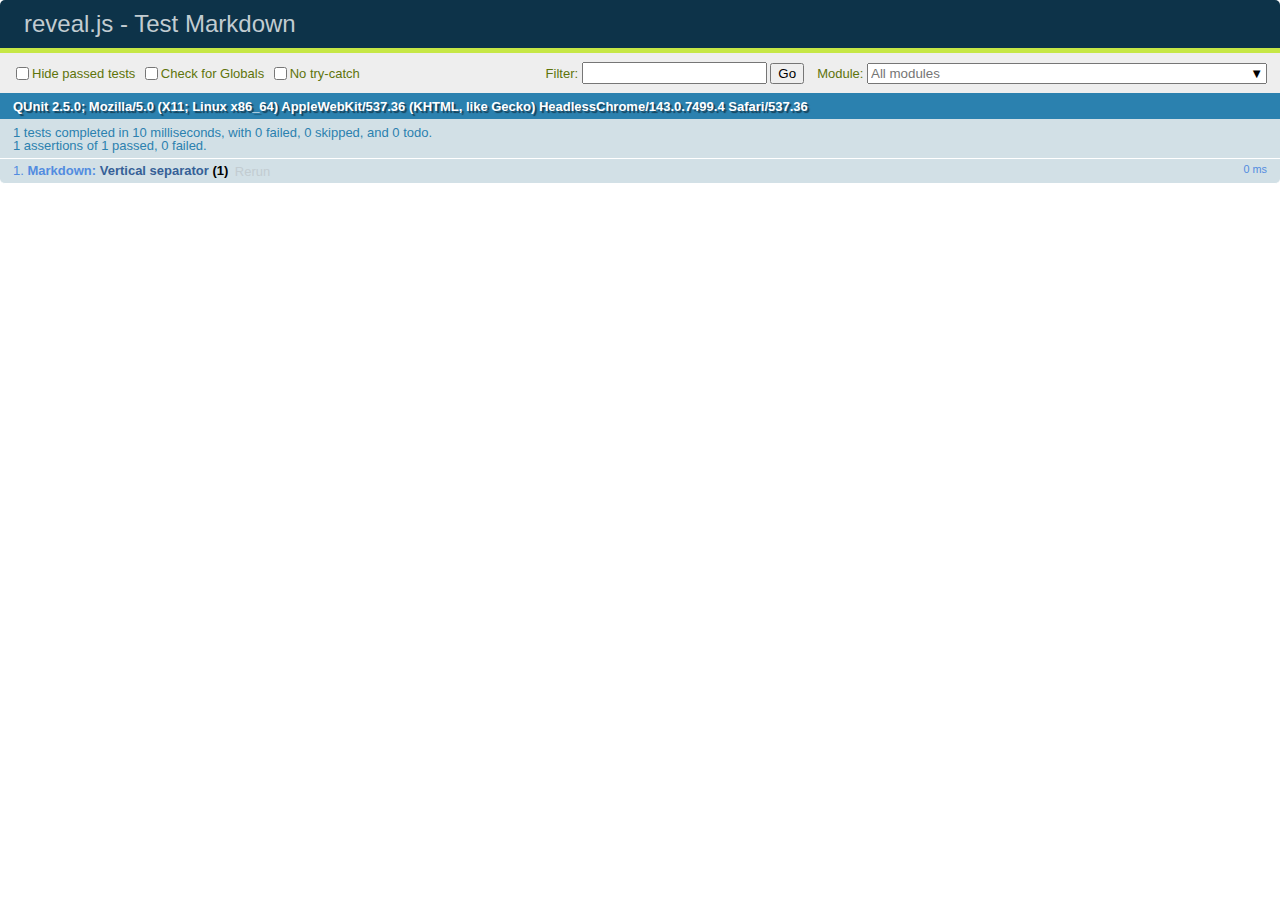
<file: test/test-markdown.html>
<!doctype html>
<html lang="en">

	<head>
		<meta charset="utf-8">

		<title>reveal.js - Test Markdown</title>

		<link rel="stylesheet" href="../css/reveal.css">
		<link rel="stylesheet" href="qunit-2.5.0.css">
	</head>

	<body style="overflow: auto;">

		<div id="qunit"></div>
		<div id="qunit-fixture"></div>

		<div class="reveal" style="display: none;">

			<div class="slides">

				<!-- <section data-markdown="example.md" data-separator="^\n\n\n" data-separator-vertical="^\n\n"></section> -->

				<!-- Slides are separated by newline + three dashes + newline, vertical slides identical but two dashes -->
				<section data-markdown data-separator="^\n---\n$" data-separator-vertical="^\n--\n$">
					<script type="text/template">
						## Slide 1.1

						--

						## Slide 1.2

						---

						## Slide 2
					</script>
				</section>

			</div>

		</div>

		<script src="../lib/js/head.min.js"></script>
		<script src="../js/reveal.js"></script>
		<script src="../plugin/markdown/marked.js"></script>
		<script src="../plugin/markdown/markdown.js"></script>
		<script src="qunit-2.5.0.js"></script>

		<script src="test-markdown.js"></script>

	</body>
</html>
</file>
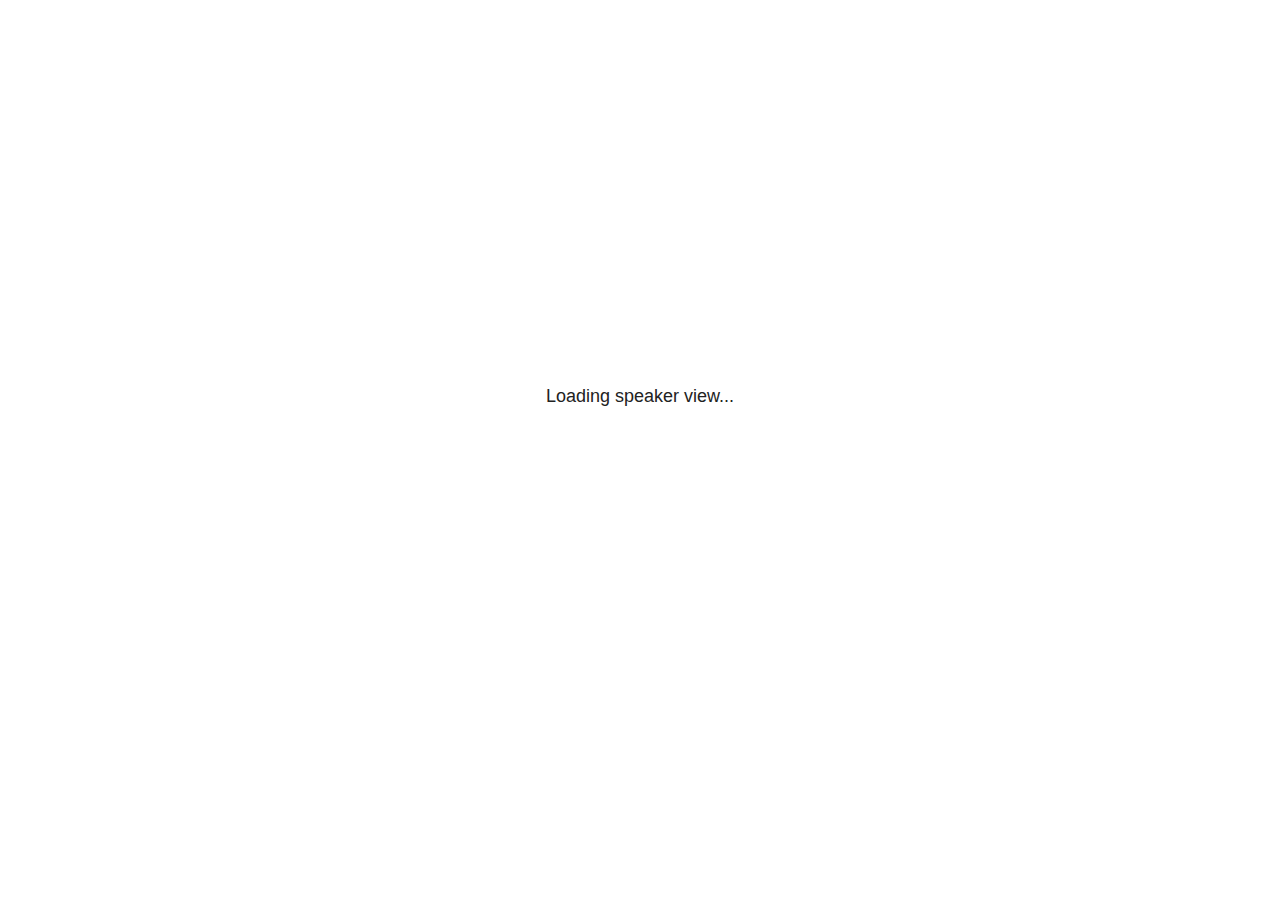
<file: plugin/notes/notes.html>
<!doctype html>
<html lang="en">
	<head>
		<meta charset="utf-8">

		<title>reveal.js - Slide Notes</title>

		<style>
			body {
				font-family: Helvetica;
				font-size: 18px;
			}

			#current-slide,
			#upcoming-slide,
			#speaker-controls {
				padding: 6px;
				box-sizing: border-box;
				-moz-box-sizing: border-box;
			}

			#current-slide iframe,
			#upcoming-slide iframe {
				width: 100%;
				height: 100%;
				border: 1px solid #ddd;
			}

			#current-slide .label,
			#upcoming-slide .label {
				position: absolute;
				top: 10px;
				left: 10px;
				z-index: 2;
			}

			#connection-status {
				position: absolute;
				top: 0;
				left: 0;
				width: 100%;
				height: 100%;
				z-index: 20;
				padding: 30% 20% 20% 20%;
				font-size: 18px;
				color: #222;
				background: #fff;
				text-align: center;
				box-sizing: border-box;
				line-height: 1.4;
			}

			.overlay-element {
				height: 34px;
				line-height: 34px;
				padding: 0 10px;
				text-shadow: none;
				background: rgba( 220, 220, 220, 0.8 );
				color: #222;
				font-size: 14px;
			}

			.overlay-element.interactive:hover {
				background: rgba( 220, 220, 220, 1 );
			}

			#current-slide {
				position: absolute;
				width: 60%;
				height: 100%;
				top: 0;
				left: 0;
				padding-right: 0;
			}

			#upcoming-slide {
				position: absolute;
				width: 40%;
				height: 40%;
				right: 0;
				top: 0;
			}

			/* Speaker controls */
			#speaker-controls {
				position: absolute;
				top: 40%;
				right: 0;
				width: 40%;
				height: 60%;
				overflow: auto;
				font-size: 18px;
			}

				.speaker-controls-time.hidden,
				.speaker-controls-notes.hidden {
					display: none;
				}

				.speaker-controls-time .label,
				.speaker-controls-pace .label,
				.speaker-controls-notes .label {
					text-transform: uppercase;
					font-weight: normal;
					font-size: 0.66em;
					color: #666;
					margin: 0;
				}

				.speaker-controls-time, .speaker-controls-pace {
					border-bottom: 1px solid rgba( 200, 200, 200, 0.5 );
					margin-bottom: 10px;
					padding: 10px 16px;
					padding-bottom: 20px;
					cursor: pointer;
				}

				.speaker-controls-time .reset-button {
					opacity: 0;
					float: right;
					color: #666;
					text-decoration: none;
				}
				.speaker-controls-time:hover .reset-button {
					opacity: 1;
				}

				.speaker-controls-time .timer,
				.speaker-controls-time .clock {
					width: 50%;
				}

				.speaker-controls-time .timer,
				.speaker-controls-time .clock,
				.speaker-controls-time .pacing .hours-value,
				.speaker-controls-time .pacing .minutes-value,
				.speaker-controls-time .pacing .seconds-value {
					font-size: 1.9em;
				}

				.speaker-controls-time .timer {
					float: left;
				}

				.speaker-controls-time .clock {
					float: right;
					text-align: right;
				}

				.speaker-controls-time span.mute {
					opacity: 0.3;
				}

				.speaker-controls-time .pacing-title {
					margin-top: 5px;
				}

				.speaker-controls-time .pacing.ahead {
					color: blue;
				}

				.speaker-controls-time .pacing.on-track {
					color: green;
				}

				.speaker-controls-time .pacing.behind {
					color: red;
				}

				.speaker-controls-notes {
					padding: 10px 16px;
				}

				.speaker-controls-notes .value {
					margin-top: 5px;
					line-height: 1.4;
					font-size: 1.2em;
				}

			/* Layout selector */
			#speaker-layout {
				position: absolute;
				top: 10px;
				right: 10px;
				color: #222;
				z-index: 10;
			}
				#speaker-layout select {
					position: absolute;
					width: 100%;
					height: 100%;
					top: 0;
					left: 0;
					border: 0;
					box-shadow: 0;
					cursor: pointer;
					opacity: 0;

					font-size: 1em;
					background-color: transparent;

					-moz-appearance: none;
					-webkit-appearance: none;
					-webkit-tap-highlight-color: rgba(0, 0, 0, 0);
				}

				#speaker-layout select:focus {
					outline: none;
					box-shadow: none;
				}

			.clear {
				clear: both;
			}

			/* Speaker layout: Wide */
			body[data-speaker-layout="wide"] #current-slide,
			body[data-speaker-layout="wide"] #upcoming-slide {
				width: 50%;
				height: 45%;
				padding: 6px;
			}

			body[data-speaker-layout="wide"] #current-slide {
				top: 0;
				left: 0;
			}

			body[data-speaker-layout="wide"] #upcoming-slide {
				top: 0;
				left: 50%;
			}

			body[data-speaker-layout="wide"] #speaker-controls {
				top: 45%;
				left: 0;
				width: 100%;
				height: 50%;
				font-size: 1.25em;
			}

			/* Speaker layout: Tall */
			body[data-speaker-layout="tall"] #current-slide,
			body[data-speaker-layout="tall"] #upcoming-slide {
				width: 45%;
				height: 50%;
				padding: 6px;
			}

			body[data-speaker-layout="tall"] #current-slide {
				top: 0;
				left: 0;
			}

			body[data-speaker-layout="tall"] #upcoming-slide {
				top: 50%;
				left: 0;
			}

			body[data-speaker-layout="tall"] #speaker-controls {
				padding-top: 40px;
				top: 0;
				left: 45%;
				width: 55%;
				height: 100%;
				font-size: 1.25em;
			}

			/* Speaker layout: Notes only */
			body[data-speaker-layout="notes-only"] #current-slide,
			body[data-speaker-layout="notes-only"] #upcoming-slide {
				display: none;
			}

			body[data-speaker-layout="notes-only"] #speaker-controls {
				padding-top: 40px;
				top: 0;
				left: 0;
				width: 100%;
				height: 100%;
				font-size: 1.25em;
			}

			@media screen and (max-width: 1080px) {
				body[data-speaker-layout="default"] #speaker-controls {
					font-size: 16px;
				}
			}

			@media screen and (max-width: 900px) {
				body[data-speaker-layout="default"] #speaker-controls {
					font-size: 14px;
				}
			}

			@media screen and (max-width: 800px) {
				body[data-speaker-layout="default"] #speaker-controls {
					font-size: 12px;
				}
			}

		</style>
	</head>

	<body>

		<div id="connection-status">Loading speaker view...</div>

		<div id="current-slide"></div>
		<div id="upcoming-slide"><span class="overlay-element label">Upcoming</span></div>
		<div id="speaker-controls">
			<div class="speaker-controls-time">
				<h4 class="label">Time <span class="reset-button">Click to Reset</span></h4>
				<div class="clock">
					<span class="clock-value">0:00 AM</span>
				</div>
				<div class="timer">
					<span class="hours-value">00</span><span class="minutes-value">:00</span><span class="seconds-value">:00</span>
				</div>
				<div class="clear"></div>

				<h4 class="label pacing-title" style="display: none">Pacing – Time to finish current slide</h4>
				<div class="pacing" style="display: none">
					<span class="hours-value">00</span><span class="minutes-value">:00</span><span class="seconds-value">:00</span>
				</div>
			</div>

			<div class="speaker-controls-notes hidden">
				<h4 class="label">Notes</h4>
				<div class="value"></div>
			</div>
		</div>
		<div id="speaker-layout" class="overlay-element interactive">
			<span class="speaker-layout-label"></span>
			<select class="speaker-layout-dropdown"></select>
		</div>

		<script src="../../plugin/markdown/marked.js"></script>
		<script>

			(function() {

				var notes,
					notesValue,
					currentState,
					currentSlide,
					upcomingSlide,
					layoutLabel,
					layoutDropdown,
					connected = false;

				var SPEAKER_LAYOUTS = {
					'default': 'Default',
					'wide': 'Wide',
					'tall': 'Tall',
					'notes-only': 'Notes only'
				};

				setupLayout();

				var connectionStatus = document.querySelector( '#connection-status' );
				var connectionTimeout = setTimeout( function() {
					connectionStatus.innerHTML = 'Error connecting to main window.<br>Please try closing and reopening the speaker view.';
				}, 5000 );

				window.addEventListener( 'message', function( event ) {

					clearTimeout( connectionTimeout );
					connectionStatus.style.display = 'none';

					var data = JSON.parse( event.data );

					// The overview mode is only useful to the reveal.js instance
					// where navigation occurs so we don't sync it
					if( data.state ) delete data.state.overview;

					// Messages sent by the notes plugin inside of the main window
					if( data && data.namespace === 'reveal-notes' ) {
						if( data.type === 'connect' ) {
							handleConnectMessage( data );
						}
						else if( data.type === 'state' ) {
							handleStateMessage( data );
						}
					}
					// Messages sent by the reveal.js inside of the current slide preview
					else if( data && data.namespace === 'reveal' ) {
						if( /ready/.test( data.eventName ) ) {
							// Send a message back to notify that the handshake is complete
							window.opener.postMessage( JSON.stringify({ namespace: 'reveal-notes', type: 'connected'} ), '*' );
						}
						else if( /slidechanged|fragmentshown|fragmenthidden|paused|resumed/.test( data.eventName ) && currentState !== JSON.stringify( data.state ) ) {

							window.opener.postMessage( JSON.stringify({ method: 'setState', args: [ data.state ]} ), '*' );

						}
					}

				} );

				/**
				 * Called when the main window is trying to establish a
				 * connection.
				 */
				function handleConnectMessage( data ) {

					if( connected === false ) {
						connected = true;

						setupIframes( data );
						setupKeyboard();
						setupNotes();
						setupTimer();
					}

				}

				/**
				 * Called when the main window sends an updated state.
				 */
				function handleStateMessage( data ) {

					// Store the most recently set state to avoid circular loops
					// applying the same state
					currentState = JSON.stringify( data.state );

					// No need for updating the notes in case of fragment changes
					if ( data.notes ) {
						notes.classList.remove( 'hidden' );
						notesValue.style.whiteSpace = data.whitespace;
						if( data.markdown ) {
							notesValue.innerHTML = marked( data.notes );
						}
						else {
							notesValue.innerHTML = data.notes;
						}
					}
					else {
						notes.classList.add( 'hidden' );
					}

					// Update the note slides
					currentSlide.contentWindow.postMessage( JSON.stringify({ method: 'setState', args: [ data.state ] }), '*' );
					upcomingSlide.contentWindow.postMessage( JSON.stringify({ method: 'setState', args: [ data.state ] }), '*' );
					upcomingSlide.contentWindow.postMessage( JSON.stringify({ method: 'next' }), '*' );

				}

				// Limit to max one state update per X ms
				handleStateMessage = debounce( handleStateMessage, 200 );

				/**
				 * Forward keyboard events to the current slide window.
				 * This enables keyboard events to work even if focus
				 * isn't set on the current slide iframe.
				 *
				 * Block F5 default handling, it reloads and disconnects
				 * the speaker notes window.
				 */
				function setupKeyboard() {

					document.addEventListener( 'keydown', function( event ) {
						if( event.keyCode === 116 || ( event.metaKey && event.keyCode === 82 ) ) {
							event.preventDefault();
							return false;
						}
						currentSlide.contentWindow.postMessage( JSON.stringify({ method: 'triggerKey', args: [ event.keyCode ] }), '*' );
					} );

				}

				/**
				 * Creates the preview iframes.
				 */
				function setupIframes( data ) {

					var params = [
						'receiver',
						'progress=false',
						'history=false',
						'transition=none',
						'autoSlide=0',
						'backgroundTransition=none'
					].join( '&' );

					var urlSeparator = /\?/.test(data.url) ? '&' : '?';
					var hash = '#/' + data.state.indexh + '/' + data.state.indexv;
					var currentURL = data.url + urlSeparator + params + '&postMessageEvents=true' + hash;
					var upcomingURL = data.url + urlSeparator + params + '&controls=false' + hash;

					currentSlide = document.createElement( 'iframe' );
					currentSlide.setAttribute( 'width', 1280 );
					currentSlide.setAttribute( 'height', 1024 );
					currentSlide.setAttribute( 'src', currentURL );
					document.querySelector( '#current-slide' ).appendChild( currentSlide );

					upcomingSlide = document.createElement( 'iframe' );
					upcomingSlide.setAttribute( 'width', 640 );
					upcomingSlide.setAttribute( 'height', 512 );
					upcomingSlide.setAttribute( 'src', upcomingURL );
					document.querySelector( '#upcoming-slide' ).appendChild( upcomingSlide );

				}

				/**
				 * Setup the notes UI.
				 */
				function setupNotes() {

					notes = document.querySelector( '.speaker-controls-notes' );
					notesValue = document.querySelector( '.speaker-controls-notes .value' );

				}

				function getTimings() {

					var slides = Reveal.getSlides();
					var defaultTiming = Reveal.getConfig().defaultTiming;
					if (defaultTiming == null) {
						return null;
					}
					var timings = [];
					for ( var i in slides ) {
						var slide = slides[i];
						var timing = defaultTiming;
						if( slide.hasAttribute( 'data-timing' )) {
							var t = slide.getAttribute( 'data-timing' );
							timing = parseInt(t);
							if( isNaN(timing) ) {
								console.warn("Could not parse timing '" + t + "' of slide " + i + "; using default of " + defaultTiming);
								timing = defaultTiming;
							}
						}
						timings.push(timing);
					}
					return timings;

				}

				/**
				 * Return the number of seconds allocated for presenting
				 * all slides up to and including this one.
				 */
				function getTimeAllocated(timings) {

					var slides = Reveal.getSlides();
					var allocated = 0;
					var currentSlide = Reveal.getSlidePastCount();
					for (var i in slides.slice(0, currentSlide + 1)) {
						allocated += timings[i];
					}
					return allocated;

				}

				/**
				 * Create the timer and clock and start updating them
				 * at an interval.
				 */
				function setupTimer() {

					var start = new Date(),
					timeEl = document.querySelector( '.speaker-controls-time' ),
					clockEl = timeEl.querySelector( '.clock-value' ),
					hoursEl = timeEl.querySelector( '.hours-value' ),
					minutesEl = timeEl.querySelector( '.minutes-value' ),
					secondsEl = timeEl.querySelector( '.seconds-value' ),
					pacingTitleEl = timeEl.querySelector( '.pacing-title' ),
					pacingEl = timeEl.querySelector( '.pacing' ),
					pacingHoursEl = pacingEl.querySelector( '.hours-value' ),
					pacingMinutesEl = pacingEl.querySelector( '.minutes-value' ),
					pacingSecondsEl = pacingEl.querySelector( '.seconds-value' );

					var timings = getTimings();
					if (timings !== null) {
						pacingTitleEl.style.removeProperty('display');
						pacingEl.style.removeProperty('display');
					}

					function _displayTime( hrEl, minEl, secEl, time) {

						var sign = Math.sign(time) == -1 ? "-" : "";
						time = Math.abs(Math.round(time / 1000));
						var seconds = time % 60;
						var minutes = Math.floor( time / 60 ) % 60 ;
						var hours = Math.floor( time / ( 60 * 60 )) ;
						hrEl.innerHTML = sign + zeroPadInteger( hours );
						if (hours == 0) {
							hrEl.classList.add( 'mute' );
						}
						else {
							hrEl.classList.remove( 'mute' );
						}
						minEl.innerHTML = ':' + zeroPadInteger( minutes );
						if (hours == 0 && minutes == 0) {
							minEl.classList.add( 'mute' );
						}
						else {
							minEl.classList.remove( 'mute' );
						}
						secEl.innerHTML = ':' + zeroPadInteger( seconds );
					}

					function _updateTimer() {

						var diff, hours, minutes, seconds,
						now = new Date();

						diff = now.getTime() - start.getTime();

						clockEl.innerHTML = now.toLocaleTimeString( 'en-US', { hour12: true, hour: '2-digit', minute:'2-digit' } );
						_displayTime( hoursEl, minutesEl, secondsEl, diff );
						if (timings !== null) {
							_updatePacing(diff);
						}

					}

					function _updatePacing(diff) {

						var slideEndTiming = getTimeAllocated(timings) * 1000;
						var currentSlide = Reveal.getSlidePastCount();
						var currentSlideTiming = timings[currentSlide] * 1000;
						var timeLeftCurrentSlide = slideEndTiming - diff;
						if (timeLeftCurrentSlide < 0) {
							pacingEl.className = 'pacing behind';
						}
						else if (timeLeftCurrentSlide < currentSlideTiming) {
							pacingEl.className = 'pacing on-track';
						}
						else {
							pacingEl.className = 'pacing ahead';
						}
						_displayTime( pacingHoursEl, pacingMinutesEl, pacingSecondsEl, timeLeftCurrentSlide );

					}

					// Update once directly
					_updateTimer();

					// Then update every second
					setInterval( _updateTimer, 1000 );

					function _resetTimer() {

						if (timings == null) {
							start = new Date();
						}
						else {
							// Reset timer to beginning of current slide
							var slideEndTiming = getTimeAllocated(timings) * 1000;
							var currentSlide = Reveal.getSlidePastCount();
							var currentSlideTiming = timings[currentSlide] * 1000;
							var previousSlidesTiming = slideEndTiming - currentSlideTiming;
							var now = new Date();
							start = new Date(now.getTime() - previousSlidesTiming);
						}
						_updateTimer();

					}

					timeEl.addEventListener( 'click', function() {
						_resetTimer();
						return false;
					} );

				}

				/**
				 * Sets up the speaker view layout and layout selector.
				 */
				function setupLayout() {

					layoutDropdown = document.querySelector( '.speaker-layout-dropdown' );
					layoutLabel = document.querySelector( '.speaker-layout-label' );

					// Render the list of available layouts
					for( var id in SPEAKER_LAYOUTS ) {
						var option = document.createElement( 'option' );
						option.setAttribute( 'value', id );
						option.textContent = SPEAKER_LAYOUTS[ id ];
						layoutDropdown.appendChild( option );
					}

					// Monitor the dropdown for changes
					layoutDropdown.addEventListener( 'change', function( event ) {

						setLayout( layoutDropdown.value );

					}, false );

					// Restore any currently persisted layout
					setLayout( getLayout() );

				}

				/**
				 * Sets a new speaker view layout. The layout is persisted
				 * in local storage.
				 */
				function setLayout( value ) {

					var title = SPEAKER_LAYOUTS[ value ];

					layoutLabel.innerHTML = 'Layout' + ( title ? ( ': ' + title ) : '' );
					layoutDropdown.value = value;

					document.body.setAttribute( 'data-speaker-layout', value );

					// Persist locally
					if( supportsLocalStorage() ) {
						window.localStorage.setItem( 'reveal-speaker-layout', value );
					}

				}

				/**
				 * Returns the ID of the most recently set speaker layout
				 * or our default layout if none has been set.
				 */
				function getLayout() {

					if( supportsLocalStorage() ) {
						var layout = window.localStorage.getItem( 'reveal-speaker-layout' );
						if( layout ) {
							return layout;
						}
					}

					// Default to the first record in the layouts hash
					for( var id in SPEAKER_LAYOUTS ) {
						return id;
					}

				}

				function supportsLocalStorage() {

					try {
						localStorage.setItem('test', 'test');
						localStorage.removeItem('test');
						return true;
					}
					catch( e ) {
						return false;
					}

				}

				function zeroPadInteger( num ) {

					var str = '00' + parseInt( num );
					return str.substring( str.length - 2 );

				}

				/**
				 * Limits the frequency at which a function can be called.
				 */
				function debounce( fn, ms ) {

					var lastTime = 0,
						timeout;

					return function() {

						var args = arguments;
						var context = this;

						clearTimeout( timeout );

						var timeSinceLastCall = Date.now() - lastTime;
						if( timeSinceLastCall > ms ) {
							fn.apply( context, args );
							lastTime = Date.now();
						}
						else {
							timeout = setTimeout( function() {
								fn.apply( context, args );
								lastTime = Date.now();
							}, ms - timeSinceLastCall );
						}

					}

				}

			})();

		</script>
	</body>
</html>
</file>
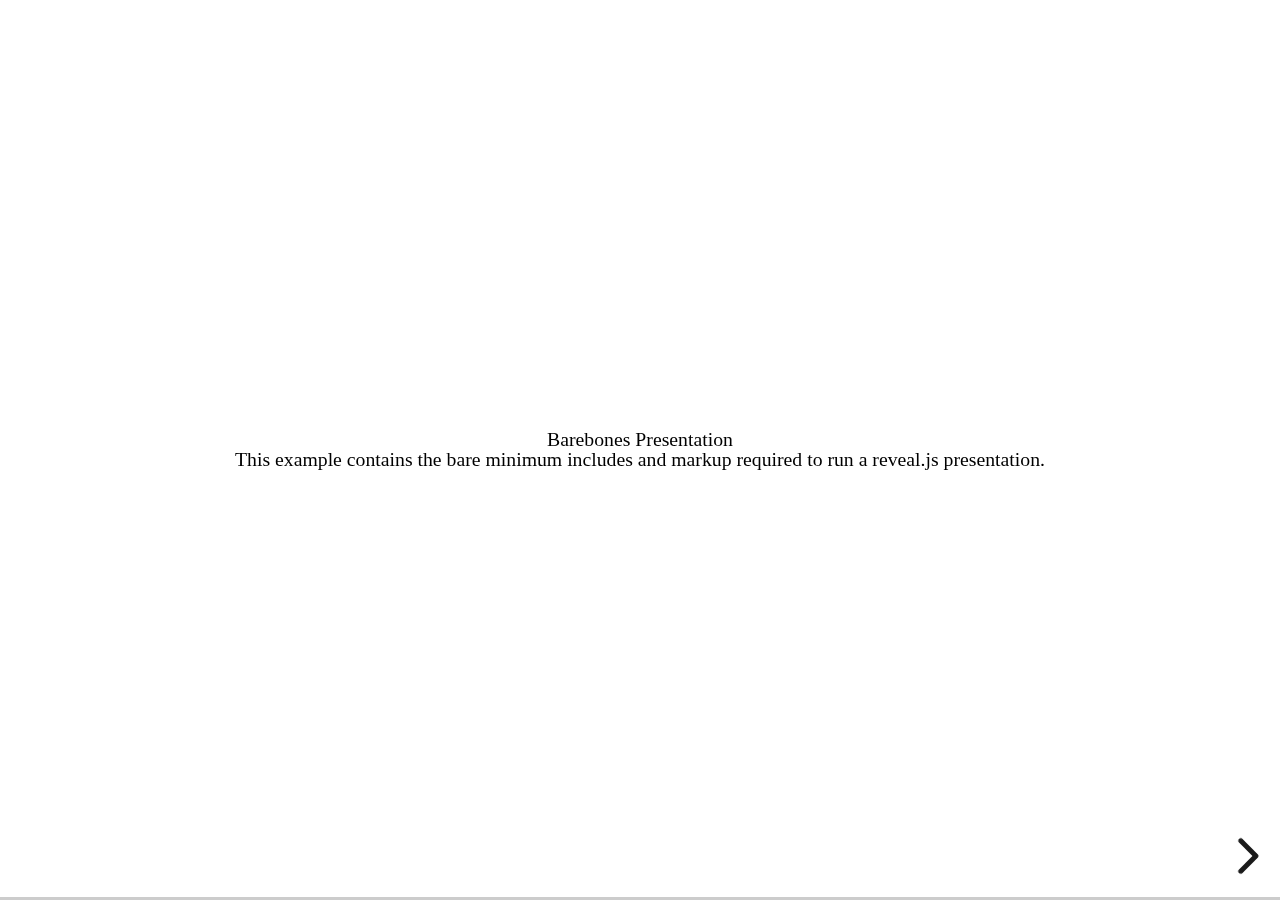
<file: test/examples/barebones.html>
<!doctype html>
<html lang="en">

	<head>
		<meta charset="utf-8">

		<title>reveal.js - Barebones</title>

		<link rel="stylesheet" href="../../css/reveal.css">
	</head>

	<body>

		<div class="reveal">

			<div class="slides">

				<section>
					<h2>Barebones Presentation</h2>
					<p>This example contains the bare minimum includes and markup required to run a reveal.js presentation.</p>
				</section>

				<section>
					<h2>No Theme</h2>
					<p>There's no theme included, so it will fall back on browser defaults.</p>
				</section>

			</div>

		</div>

		<script src="../../js/reveal.js"></script>

		<script>

			Reveal.initialize();

		</script>

	</body>
</html>
</file>
<file: css/theme/black.css>
/**
 * Black theme for reveal.js. This is the opposite of the 'white' theme.
 *
 * By Hakim El Hattab, http://hakim.se
 */
@import url(../../lib/font/source-sans-pro/source-sans-pro.css);
section.has-light-background, section.has-light-background h1, section.has-light-background h2, section.has-light-background h3, section.has-light-background h4, section.has-light-background h5, section.has-light-background h6 {
  color: #42b883; }

/*********************************************
 * GLOBAL STYLES
 *********************************************/
body {
  background: #42b883;
  background-color: #42b883; }

.reveal {
  font-family: "Source Sans Pro", Helvetica, sans-serif;
  font-size: 42px;
  font-weight: normal;
  color: #fff; }

::selection {
  color: #fff;
  background: #bee4fd;
  text-shadow: none; }

::-moz-selection {
  color: #fff;
  background: #bee4fd;
  text-shadow: none; }

.reveal .slides section,
.reveal .slides section > section {
  line-height: 1.3;
  font-weight: inherit; }

/*********************************************
 * HEADERS
 *********************************************/
.reveal h1,
.reveal h2,
.reveal h3,
.reveal h4,
.reveal h5,
.reveal h6 {
  margin: 0 0 20px 0;
  color: #fff;
  font-family: "Source Sans Pro", Helvetica, sans-serif;
  font-weight: 600;
  line-height: 1.2;
  letter-spacing: normal;
  text-transform: uppercase;
  text-shadow: none;
  word-wrap: break-word; }

.reveal h1 {
  font-size: 2.5em; }

.reveal h2 {
  font-size: 1.6em; }

.reveal h3 {
  font-size: 1.3em; }

.reveal h4 {
  font-size: 1em; }

.reveal h1 {
  text-shadow: none; }

/*********************************************
 * OTHER
 *********************************************/
.reveal p {
  margin: 20px 0;
  line-height: 1.3; }

/* Ensure certain elements are never larger than the slide itself */
.reveal img,
.reveal video,
.reveal iframe {
  max-width: 95%;
  max-height: 95%; }

.reveal strong,
.reveal b {
  font-weight: bold; }

.reveal em {
  font-style: italic; }

.reveal ol,
.reveal dl,
.reveal ul {
  display: inline-block;
  text-align: left;
  margin: 0 0 0 1em; }

.reveal ol {
  list-style-type: decimal; }

.reveal ul {
  list-style-type: disc; }

.reveal ul ul {
  list-style-type: square; }

.reveal ul ul ul {
  list-style-type: circle; }

.reveal ul ul,
.reveal ul ol,
.reveal ol ol,
.reveal ol ul {
  display: block;
  margin-left: 40px; }

.reveal dt {
  font-weight: bold; }

.reveal dd {
  margin-left: 40px; }

.reveal blockquote {
  display: block;
  position: relative;
  width: 70%;
  margin: 20px auto;
  padding: 5px;
  font-style: italic;
  background: rgba(255, 255, 255, 0.05);
  box-shadow: 0px 0px 2px rgba(0, 0, 0, 0.2); }

.reveal blockquote p:first-child,
.reveal blockquote p:last-child {
  display: inline-block; }

.reveal q {
  font-style: italic; }

.reveal pre {
  display: block;
  position: relative;
  width: 90%;
  margin: 20px auto;
  text-align: left;
  font-size: 0.55em;
  font-family: monospace;
  line-height: 1.2em;
  word-wrap: break-word;
  box-shadow: 0px 0px 6px rgba(0, 0, 0, 0.3); }

.reveal code {
  font-family: monospace;
  text-transform: none; }

.reveal pre code {
  display: block;
  padding: 5px;
  overflow: auto;
  max-height: 400px;
  word-wrap: normal; }

.reveal table {
  margin: auto;
  border-collapse: collapse;
  border-spacing: 0; }

.reveal table th {
  font-weight: bold; }

.reveal table th,
.reveal table td {
  text-align: left;
  padding: 0.2em 0.5em 0.2em 0.5em;
  border-bottom: 1px solid; }

.reveal table th[align="center"],
.reveal table td[align="center"] {
  text-align: center; }

.reveal table th[align="right"],
.reveal table td[align="right"] {
  text-align: right; }

.reveal table tbody tr:last-child th,
.reveal table tbody tr:last-child td {
  border-bottom: none; }

.reveal sup {
  vertical-align: super;
  font-size: smaller; }

.reveal sub {
  vertical-align: sub;
  font-size: smaller; }

.reveal small {
  display: inline-block;
  font-size: 0.6em;
  line-height: 1.2em;
  vertical-align: top; }

.reveal small * {
  vertical-align: top; }

/*********************************************
 * LINKS
 *********************************************/
.reveal a {
  color: #42affa;
  text-decoration: none;
  -webkit-transition: color .15s ease;
  -moz-transition: color .15s ease;
  transition: color .15s ease; }

.reveal a:hover {
  color: #8dcffc;
  text-shadow: none;
  border: none; }

.reveal .roll span:after {
  color: #fff;
  background: #068de9; }

/*********************************************
 * IMAGES
 *********************************************/
.reveal section img {
  margin: 15px 0px;
  background: rgba(255, 255, 255, 0.12);
  border: 4px solid #fff;
  box-shadow: 0 0 10px rgba(0, 0, 0, 0.15); }

.reveal section img.plain {
  border: 0;
  box-shadow: none; }

.reveal a img {
  -webkit-transition: all .15s linear;
  -moz-transition: all .15s linear;
  transition: all .15s linear; }

.reveal a:hover img {
  background: rgba(255, 255, 255, 0.2);
  border-color: #42affa;
  box-shadow: 0 0 20px rgba(0, 0, 0, 0.55); }

/*********************************************
 * NAVIGATION CONTROLS
 *********************************************/
.reveal .controls {
  color: #385261; }

/*********************************************
 * PROGRESS BAR
 *********************************************/
.reveal .progress {
  background: rgba(0, 0, 0, 0.2);
  color: #385261; }

.reveal .progress span {
  -webkit-transition: width 800ms cubic-bezier(0.26, 0.86, 0.44, 0.985);
  -moz-transition: width 800ms cubic-bezier(0.26, 0.86, 0.44, 0.985);
  transition: width 800ms cubic-bezier(0.26, 0.86, 0.44, 0.985); }

/*********************************************
 * PRINT BACKGROUND
 *********************************************/
@media print {
  .backgrounds {
    background-color: #222; } }
</file>
<file: lib/css/zenburn.css>
/*

Zenburn style from voldmar.ru (c) Vladimir Epifanov <voldmar@voldmar.ru>
based on dark.css by Ivan Sagalaev

*/

.hljs {
  display: block;
  overflow-x: auto;
  padding: 0.5em;
  background: #3f3f3f;
  color: #dcdcdc;
}

.hljs-keyword,
.hljs-selector-tag,
.hljs-tag {
  color: #e3ceab;
}

.hljs-template-tag {
  color: #dcdcdc;
}

.hljs-number {
  color: #8cd0d3;
}

.hljs-variable,
.hljs-template-variable,
.hljs-attribute {
  color: #efdcbc;
}

.hljs-literal {
  color: #efefaf;
}

.hljs-subst {
  color: #8f8f8f;
}

.hljs-title,
.hljs-name,
.hljs-selector-id,
.hljs-selector-class,
.hljs-section,
.hljs-type {
  color: #efef8f;
}

.hljs-symbol,
.hljs-bullet,
.hljs-link {
  color: #dca3a3;
}

.hljs-deletion,
.hljs-string,
.hljs-built_in,
.hljs-builtin-name {
  color: #cc9393;
}

.hljs-addition,
.hljs-comment,
.hljs-quote,
.hljs-meta {
  color: #7f9f7f;
}


.hljs-emphasis {
  font-style: italic;
}

.hljs-strong {
  font-weight: bold;
}
</file>
<file: test/qunit-2.5.0.css>
/*!
 * QUnit 2.5.0
 * https://qunitjs.com/
 *
 * Copyright jQuery Foundation and other contributors
 * Released under the MIT license
 * https://jquery.org/license
 *
 * Date: 2018-01-10T02:56Z
 */

/** Font Family and Sizes */

#qunit-tests, #qunit-header, #qunit-banner, #qunit-testrunner-toolbar, #qunit-filteredTest, #qunit-userAgent, #qunit-testresult {
	font-family: "Helvetica Neue Light", "HelveticaNeue-Light", "Helvetica Neue", Calibri, Helvetica, Arial, sans-serif;
}

#qunit-testrunner-toolbar, #qunit-filteredTest, #qunit-userAgent, #qunit-testresult, #qunit-tests li { font-size: small; }
#qunit-tests { font-size: smaller; }


/** Resets */

#qunit-tests, #qunit-header, #qunit-banner, #qunit-filteredTest, #qunit-userAgent, #qunit-testresult, #qunit-modulefilter {
	margin: 0;
	padding: 0;
}


/** Header (excluding toolbar) */

#qunit-header {
	padding: 0.5em 0 0.5em 1em;

	color: #8699A4;
	background-color: #0D3349;

	font-size: 1.5em;
	line-height: 1em;
	font-weight: 400;

	border-radius: 5px 5px 0 0;
}

#qunit-header a {
	text-decoration: none;
	color: #C2CCD1;
}

#qunit-header a:hover,
#qunit-header a:focus {
	color: #FFF;
}

#qunit-banner {
	height: 5px;
}

#qunit-filteredTest {
	padding: 0.5em 1em 0.5em 1em;
	color: #366097;
	background-color: #F4FF77;
}

#qunit-userAgent {
	padding: 0.5em 1em 0.5em 1em;
	color: #FFF;
	background-color: #2B81AF;
	text-shadow: rgba(0, 0, 0, 0.5) 2px 2px 1px;
}


/** Toolbar */

#qunit-testrunner-toolbar {
	padding: 0.5em 1em 0.5em 1em;
	color: #5E740B;
	background-color: #EEE;
}

#qunit-testrunner-toolbar .clearfix {
	height: 0;
	clear: both;
}

#qunit-testrunner-toolbar label {
	display: inline-block;
}

#qunit-testrunner-toolbar input[type=checkbox],
#qunit-testrunner-toolbar input[type=radio] {
	margin: 3px;
	vertical-align: -2px;
}

#qunit-testrunner-toolbar input[type=text] {
	box-sizing: border-box;
	height: 1.6em;
}

.qunit-url-config,
.qunit-filter,
#qunit-modulefilter {
	display: inline-block;
	line-height: 2.1em;
}

.qunit-filter,
#qunit-modulefilter {
	float: right;
	position: relative;
	margin-left: 1em;
}

.qunit-url-config label {
	margin-right: 0.5em;
}

#qunit-modulefilter-search {
	box-sizing: border-box;
	width: 400px;
}

#qunit-modulefilter-search-container:after {
	position: absolute;
	right: 0.3em;
	content: "\25bc";
	color: black;
}

#qunit-modulefilter-dropdown {
	/* align with #qunit-modulefilter-search */
	box-sizing: border-box;
	width: 400px;
	position: absolute;
	right: 0;
	top: 50%;
	margin-top: 0.8em;

	border: 1px solid #D3D3D3;
	border-top: none;
	border-radius: 0 0 .25em .25em;
	color: #000;
	background-color: #F5F5F5;
	z-index: 99;
}

#qunit-modulefilter-dropdown a {
	color: inherit;
	text-decoration: none;
}

#qunit-modulefilter-dropdown .clickable.checked {
	font-weight: bold;
	color: #000;
	background-color: #D2E0E6;
}

#qunit-modulefilter-dropdown .clickable:hover {
	color: #FFF;
	background-color: #0D3349;
}

#qunit-modulefilter-actions {
	display: block;
	overflow: auto;

	/* align with #qunit-modulefilter-dropdown-list */
	font: smaller/1.5em sans-serif;
}

#qunit-modulefilter-dropdown #qunit-modulefilter-actions > * {
	box-sizing: border-box;
	max-height: 2.8em;
	display: block;
	padding: 0.4em;
}

#qunit-modulefilter-dropdown #qunit-modulefilter-actions > button {
	float: right;
	font: inherit;
}

#qunit-modulefilter-dropdown #qunit-modulefilter-actions > :last-child {
	/* insert padding to align with checkbox margins */
	padding-left: 3px;
}

#qunit-modulefilter-dropdown-list {
	max-height: 200px;
	overflow-y: auto;
	margin: 0;
	border-top: 2px groove threedhighlight;
	padding: 0.4em 0 0;
	font: smaller/1.5em sans-serif;
}

#qunit-modulefilter-dropdown-list li {
	white-space: nowrap;
	overflow: hidden;
	text-overflow: ellipsis;
}

#qunit-modulefilter-dropdown-list .clickable {
	display: block;
	padding-left: 0.15em;
}


/** Tests: Pass/Fail */

#qunit-tests {
	list-style-position: inside;
}

#qunit-tests li {
	padding: 0.4em 1em 0.4em 1em;
	border-bottom: 1px solid #FFF;
	list-style-position: inside;
}

#qunit-tests > li {
	display: none;
}

#qunit-tests li.running,
#qunit-tests li.pass,
#qunit-tests li.fail,
#qunit-tests li.skipped,
#qunit-tests li.aborted {
	display: list-item;
}

#qunit-tests.hidepass {
	position: relative;
}

#qunit-tests.hidepass li.running,
#qunit-tests.hidepass li.pass:not(.todo) {
	visibility: hidden;
	position: absolute;
	width:   0;
	height:  0;
	padding: 0;
	border:  0;
	margin:  0;
}

#qunit-tests li strong {
	cursor: pointer;
}

#qunit-tests li.skipped strong {
	cursor: default;
}

#qunit-tests li a {
	padding: 0.5em;
	color: #C2CCD1;
	text-decoration: none;
}

#qunit-tests li p a {
	padding: 0.25em;
	color: #6B6464;
}
#qunit-tests li a:hover,
#qunit-tests li a:focus {
	color: #000;
}

#qunit-tests li .runtime {
	float: right;
	font-size: smaller;
}

.qunit-assert-list {
	margin-top: 0.5em;
	padding: 0.5em;

	background-color: #FFF;

	border-radius: 5px;
}

.qunit-source {
	margin: 0.6em 0 0.3em;
}

.qunit-collapsed {
	display: none;
}

#qunit-tests table {
	border-collapse: collapse;
	margin-top: 0.2em;
}

#qunit-tests th {
	text-align: right;
	vertical-align: top;
	padding: 0 0.5em 0 0;
}

#qunit-tests td {
	vertical-align: top;
}

#qunit-tests pre {
	margin: 0;
	white-space: pre-wrap;
	word-wrap: break-word;
}

#qunit-tests del {
	color: #374E0C;
	background-color: #E0F2BE;
	text-decoration: none;
}

#qunit-tests ins {
	color: #500;
	background-color: #FFCACA;
	text-decoration: none;
}

/*** Test Counts */

#qunit-tests b.counts                       { color: #000; }
#qunit-tests b.passed                       { color: #5E740B; }
#qunit-tests b.failed                       { color: #710909; }

#qunit-tests li li {
	padding: 5px;
	background-color: #FFF;
	border-bottom: none;
	list-style-position: inside;
}

/*** Passing Styles */

#qunit-tests li li.pass {
	color: #3C510C;
	background-color: #FFF;
	border-left: 10px solid #C6E746;
}

#qunit-tests .pass                          { color: #528CE0; background-color: #D2E0E6; }
#qunit-tests .pass .test-name               { color: #366097; }

#qunit-tests .pass .test-actual,
#qunit-tests .pass .test-expected           { color: #999; }

#qunit-banner.qunit-pass                    { background-color: #C6E746; }

/*** Failing Styles */

#qunit-tests li li.fail {
	color: #710909;
	background-color: #FFF;
	border-left: 10px solid #EE5757;
	white-space: pre;
}

#qunit-tests > li:last-child {
	border-radius: 0 0 5px 5px;
}

#qunit-tests .fail                          { color: #000; background-color: #EE5757; }
#qunit-tests .fail .test-name,
#qunit-tests .fail .module-name             { color: #000; }

#qunit-tests .fail .test-actual             { color: #EE5757; }
#qunit-tests .fail .test-expected           { color: #008000; }

#qunit-banner.qunit-fail                    { background-color: #EE5757; }


/*** Aborted tests */
#qunit-tests .aborted { color: #000; background-color: orange; }
/*** Skipped tests */

#qunit-tests .skipped {
	background-color: #EBECE9;
}

#qunit-tests .qunit-todo-label,
#qunit-tests .qunit-skipped-label {
	background-color: #F4FF77;
	display: inline-block;
	font-style: normal;
	color: #366097;
	line-height: 1.8em;
	padding: 0 0.5em;
	margin: -0.4em 0.4em -0.4em 0;
}

#qunit-tests .qunit-todo-label {
	background-color: #EEE;
}

/** Result */

#qunit-testresult {
	color: #2B81AF;
	background-color: #D2E0E6;

	border-bottom: 1px solid #FFF;
}
#qunit-testresult .clearfix {
	height: 0;
	clear: both;
}
#qunit-testresult .module-name {
	font-weight: 700;
}
#qunit-testresult-display {
	padding: 0.5em 1em 0.5em 1em;
	width: 85%;
	float:left;
}
#qunit-testresult-controls {
	padding: 0.5em 1em 0.5em 1em;
  width: 10%;
	float:left;
}

/** Fixture */

#qunit-fixture {
	position: absolute;
	top: -10000px;
	left: -10000px;
	width: 1000px;
	height: 1000px;
}
</file>
